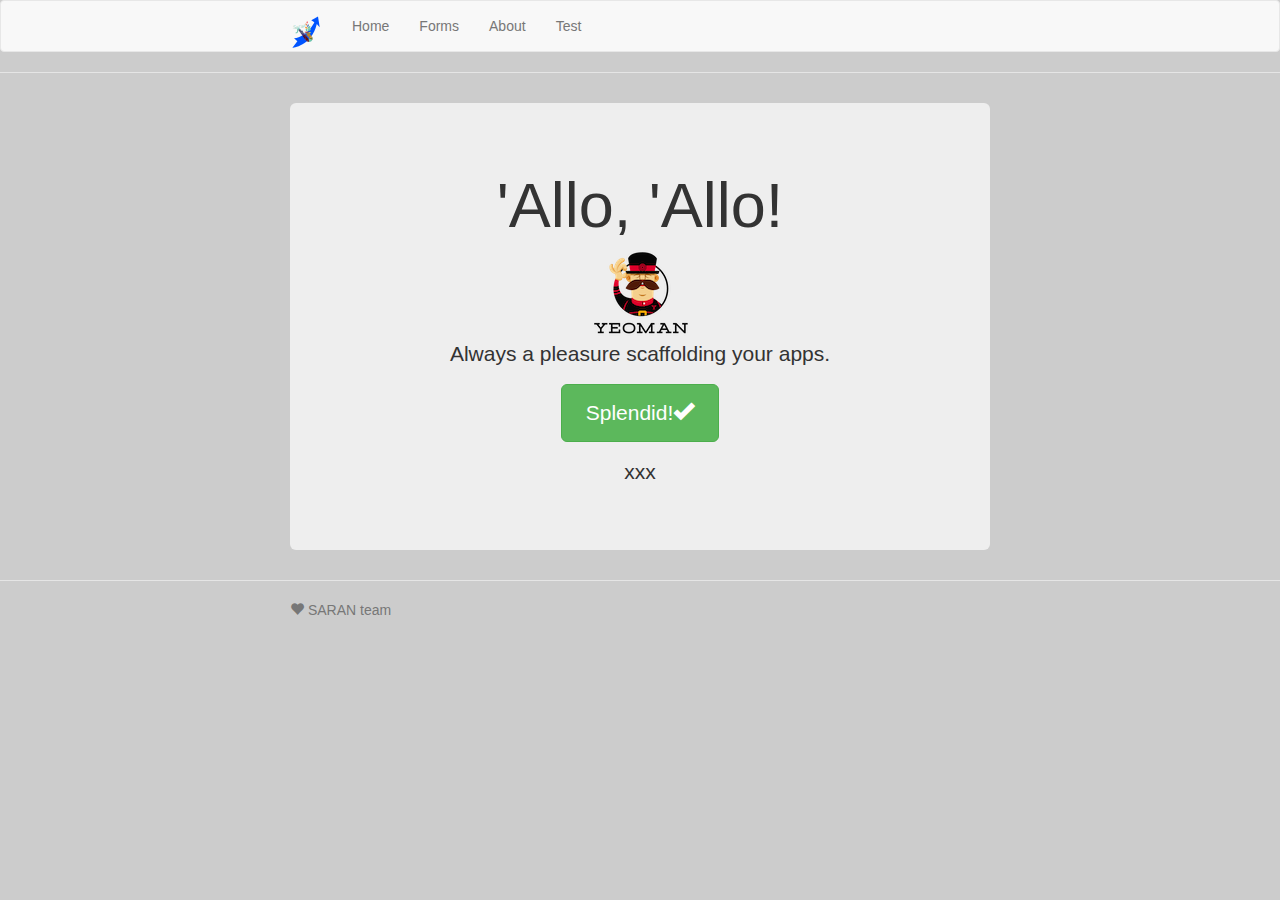
<file: EPR/Views/OpdRecord/print/index.html>
<!doctype html>
<html>
  <head>
    <meta charset="utf-8">
    <title></title>
    <meta name="description" content="">
    <meta name="viewport" content="width=device-width">
    <!-- Place favicon.ico and apple-touch-icon.png in the root directory -->
    <!-- build:css(.) styles/vendor.css -->
    <!-- bower:css -->
    <link rel="stylesheet" href="bower_components/bootstrap/dist/css/bootstrap.css" />
    <!-- endbower -->
    <!-- endbuild -->
    <!-- build:css(.tmp) styles/main.css -->
    <link rel="stylesheet" href="styles/main.css">
    <link rel="stylesheet" href="styles/page.css">
    <!-- endbuild -->
  </head>
  <body ng-app="y001App">
    <!--[if lte IE 8]>
      <p class="browsehappy">You are using an <strong>outdated</strong> browser. Please <a href="http://browsehappy.com/">upgrade your browser</a> to improve your experience.</p>
    <![endif]-->

    <!-- Add your site or application content here -->
    <div class="header">
      <div class="navbar navbar-default" role="navigation">
        <div class="container">
          <div class="navbar-header">

            <button type="button" class="navbar-toggle collapsed" data-toggle="collapse" data-target="#js-navbar-collapse">
              <span class="sr-only">Toggle navigation</span>
              <span class="icon-bar"></span>
              <span class="icon-bar"></span>
              <span class="icon-bar"></span>
            </button>

            <a class="navbar-brand" href="#/"><img src="images/logo.svg" width="32" height="32"> </a>
          </div>

          <div class="collapse navbar-collapse" id="js-navbar-collapse">

            <ul class="nav navbar-nav">
              <li ><a href="#/">Home</a></li>
              <li><a ng-href="#/forms">Forms</a></li>
              <li><a ng-href="#/about">About</a></li>
              <li><a ng-href="#/test">Test</a></li>
            </ul>
          </div>
        </div>
      </div>
    </div>

    <div class="container">
    <div ng-view=""></div>
    </div>

    <div class="footer">
      <div class="container">
        <p><span class="glyphicon glyphicon-heart"></span> SARAN team</p>
      </div>
    </div>


    <!-- Google Analytics: change UA-XXXXX-X to be your site's ID -->
     <script>
       !function(A,n,g,u,l,a,r){A.GoogleAnalyticsObject=l,A[l]=A[l]||function(){
       (A[l].q=A[l].q||[]).push(arguments)},A[l].l=+new Date,a=n.createElement(g),
       r=n.getElementsByTagName(g)[0],a.src=u,r.parentNode.insertBefore(a,r)
       }(window,document,'script','https://www.google-analytics.com/analytics.js','ga');

       ga('create', 'UA-XXXXX-X');
       ga('send', 'pageview');
    </script>

    <!-- build:js(.) scripts/vendor.js -->
    <!-- bower:js -->
    <script src="bower_components/jquery/dist/jquery.js"></script>
    <script src="bower_components/angular/angular.js"></script>
    <script src="bower_components/bootstrap/dist/js/bootstrap.js"></script>
    <script src="bower_components/angular-route/angular-route.js"></script>
    <script src="bower_components/angular-touch/angular-touch.js"></script>
    <script src="bower_components/angular-sanitize/angular-sanitize.js"></script>
    <!-- endbower -->
    <!-- endbuild -->

        <!-- build:js({.tmp,app}) scripts/scripts.js -->
        <script src="scripts/app.js"></script>
        <script src="scripts/formdata.js"></script>
        <script src="scripts/controllers/main.js"></script>
        <script src="scripts/controllers/about.js"></script>
        <script src="scripts/controllers/forms.js"></script>
        <script src="scripts/controllers/test.js"></script>
        <!-- endbuild -->
</body>
</html>
</file>
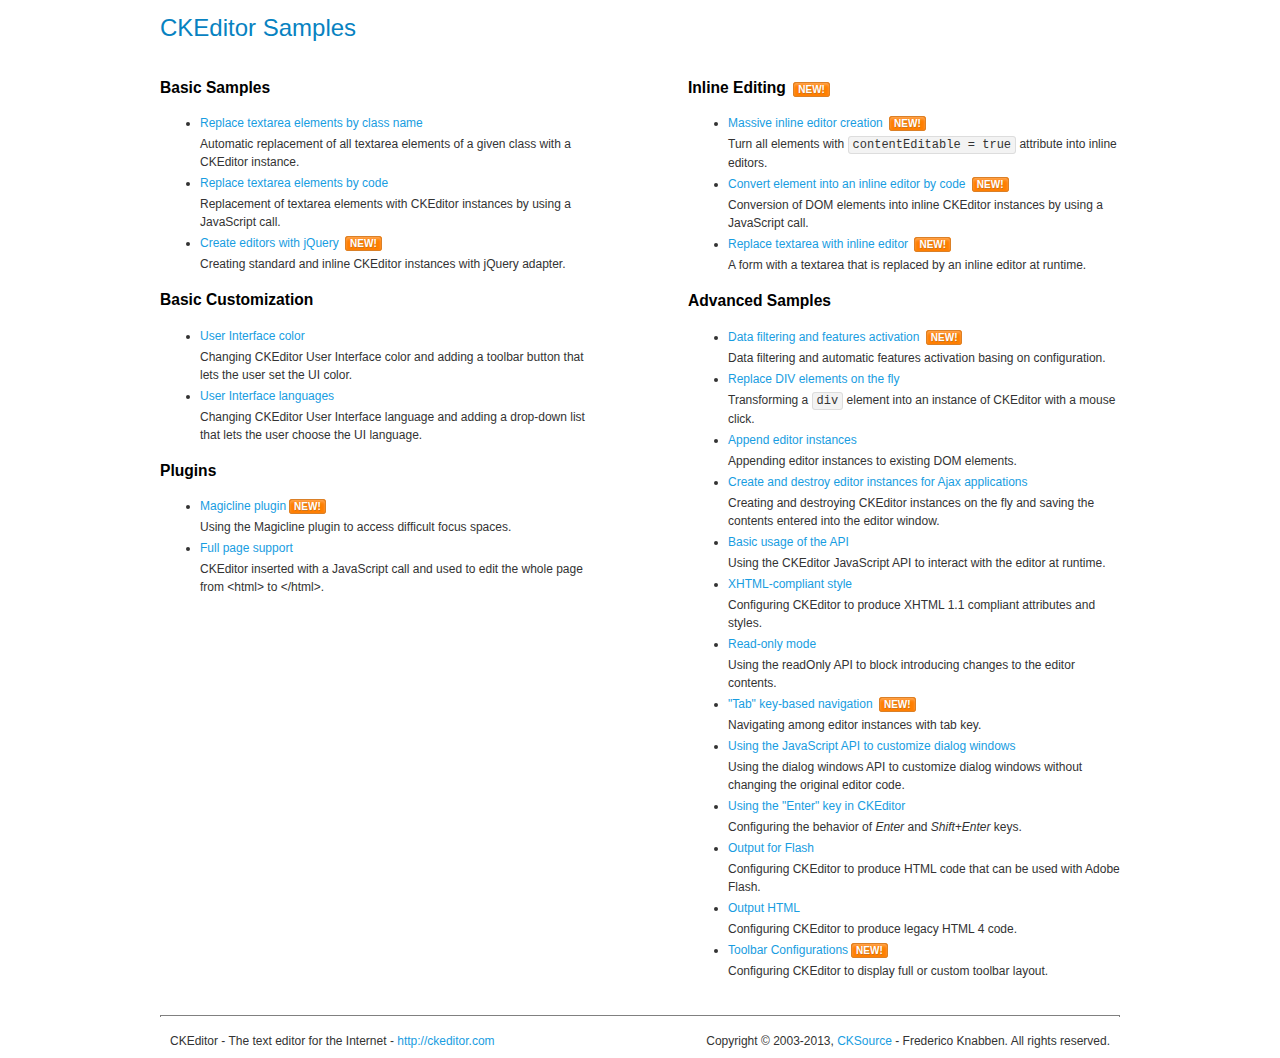
<file: EPR/Assets/js/plugin/ckeditor/samples/index.html>
<!DOCTYPE html>
<!--
Copyright (c) 2003-2013, CKSource - Frederico Knabben. All rights reserved.
For licensing, see LICENSE.md or http://ckeditor.com/license
-->
<html>
<head>
	<title>CKEditor Samples</title>
	<meta charset="utf-8">
	<link rel="stylesheet" href="sample.css">
</head>
<body>
	<h1 class="samples">
		CKEditor Samples
	</h1>
	<div class="twoColumns">
		<div class="twoColumnsLeft">
			<h2 class="samples">
				Basic Samples
			</h2>
			<dl class="samples">
				<dt><a class="samples" href="replacebyclass.html">Replace textarea elements by class name</a></dt>
				<dd>Automatic replacement of all textarea elements of a given class with a CKEditor instance.</dd>

				<dt><a class="samples" href="replacebycode.html">Replace textarea elements by code</a></dt>
				<dd>Replacement of textarea elements with CKEditor instances by using a JavaScript call.</dd>

				<dt><a class="samples" href="jquery.html">Create editors with jQuery</a> <span class="new">New!</span></dt>
				<dd>Creating standard and inline CKEditor instances with jQuery adapter.</dd>
			</dl>

			<h2 class="samples">
				Basic Customization
			</h2>
			<dl class="samples">
				<dt><a class="samples" href="uicolor.html">User Interface color</a></dt>
				<dd>Changing CKEditor User Interface color and adding a toolbar button that lets the user set the UI color.</dd>

				<dt><a class="samples" href="uilanguages.html">User Interface languages</a></dt>
				<dd>Changing CKEditor User Interface language and adding a drop-down list that lets the user choose the UI language.</dd>
			</dl>


			<h2 class="samples">Plugins</h2>
<dl class="samples">
<dt><a class="samples" href="plugins/magicline/magicline.html">Magicline plugin</a><span class="new">New!</span></dt>
<dd>Using the Magicline plugin to access difficult focus spaces.</dd>

<dt><a class="samples" href="plugins/wysiwygarea/fullpage.html">Full page support</a></dt>
<dd>CKEditor inserted with a JavaScript call and used to edit the whole page from &lt;html&gt; to &lt;/html&gt;.</dd>
</dl>
		</div>
		<div class="twoColumnsRight">
			<h2 class="samples">
				Inline Editing <span class="new">New!</span>
			</h2>
			<dl class="samples">
				<dt><a class="samples" href="inlineall.html">Massive inline editor creation</a> <span class="new">New!</span></dt>
				<dd>Turn all elements with <code>contentEditable = true</code> attribute into inline editors.</dd>

				<dt><a class="samples" href="inlinebycode.html">Convert element into an inline editor by code</a> <span class="new">New!</span></dt>
				<dd>Conversion of DOM elements into inline CKEditor instances by using a JavaScript call.</dd>

				<dt><a class="samples" href="inlinetextarea.html">Replace textarea with inline editor</a> <span class="new">New!</span></dt>
				<dd>A form with a textarea that is replaced by an inline editor at runtime.</dd>

				
			</dl>

			<h2 class="samples">
				Advanced Samples
			</h2>
			<dl class="samples">
				<dt><a class="samples" href="datafiltering.html">Data filtering and features activation</a> <span class="new">New!</span></dt>
				<dd>Data filtering and automatic features activation basing on configuration.</dd>

				<dt><a class="samples" href="divreplace.html">Replace DIV elements on the fly</a></dt>
				<dd>Transforming a <code>div</code> element into an instance of CKEditor with a mouse click.</dd>

				<dt><a class="samples" href="appendto.html">Append editor instances</a></dt>
				<dd>Appending editor instances to existing DOM elements.</dd>

				<dt><a class="samples" href="ajax.html">Create and destroy editor instances for Ajax applications</a></dt>
				<dd>Creating and destroying CKEditor instances on the fly and saving the contents entered into the editor window.</dd>

				<dt><a class="samples" href="api.html">Basic usage of the API</a></dt>
				<dd>Using the CKEditor JavaScript API to interact with the editor at runtime.</dd>

				<dt><a class="samples" href="xhtmlstyle.html">XHTML-compliant style</a></dt>
				<dd>Configuring CKEditor to produce XHTML 1.1 compliant attributes and styles.</dd>

				<dt><a class="samples" href="readonly.html">Read-only mode</a></dt>
				<dd>Using the readOnly API to block introducing changes to the editor contents.</dd>

				<dt><a class="samples" href="tabindex.html">"Tab" key-based navigation</a> <span class="new">New!</span></dt>
				<dd>Navigating among editor instances with tab key.</dd>


				
<dt><a class="samples" href="plugins/dialog/dialog.html">Using the JavaScript API to customize dialog windows</a></dt>
<dd>Using the dialog windows API to customize dialog windows without changing the original editor code.</dd>

<dt><a class="samples" href="plugins/enterkey/enterkey.html">Using the &quot;Enter&quot; key in CKEditor</a></dt>
<dd>Configuring the behavior of <em>Enter</em> and <em>Shift+Enter</em> keys.</dd>

<dt><a class="samples" href="plugins/htmlwriter/outputforflash.html">Output for Flash</a></dt>
<dd>Configuring CKEditor to produce HTML code that can be used with Adobe Flash.</dd>

<dt><a class="samples" href="plugins/htmlwriter/outputhtml.html">Output HTML</a></dt>
<dd>Configuring CKEditor to produce legacy HTML 4 code.</dd>

<dt><a class="samples" href="plugins/toolbar/toolbar.html">Toolbar Configurations</a><span class="new">New!</span></dt>
<dd>Configuring CKEditor to display full or custom toolbar layout.</dd>

			</dl>
		</div>
	</div>
	<div id="footer">
		<hr>
		<p>
			CKEditor - The text editor for the Internet - <a class="samples" href="http://ckeditor.com/">http://ckeditor.com</a>
		</p>
		<p id="copy">
			Copyright &copy; 2003-2013, <a class="samples" href="http://cksource.com/">CKSource</a> - Frederico Knabben. All rights reserved.
		</p>
	</div>
</body>
</html>
</file>
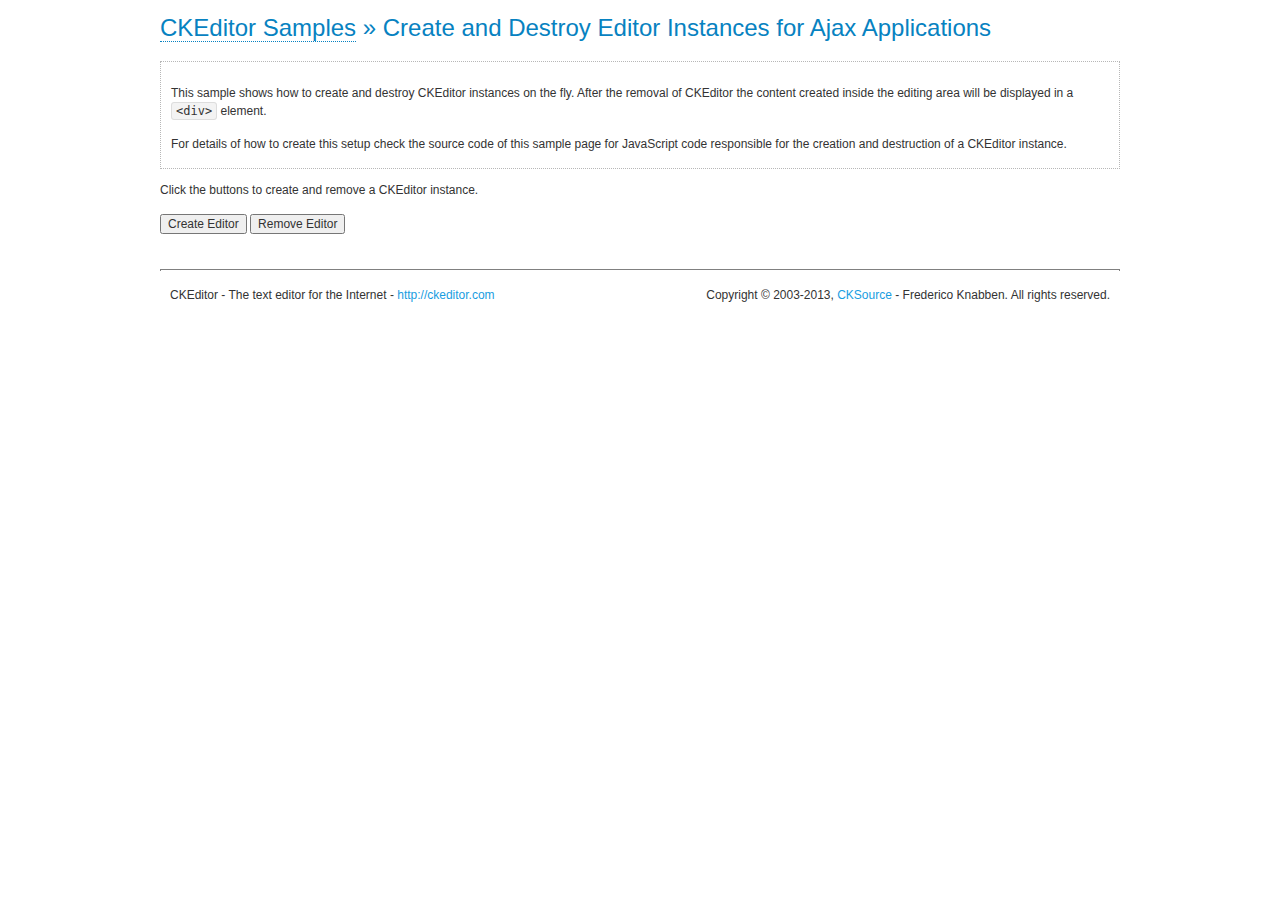
<file: EPR/Assets/js/plugin/ckeditor/samples/ajax.html>
<!DOCTYPE html>
<!--
Copyright (c) 2003-2013, CKSource - Frederico Knabben. All rights reserved.
For licensing, see LICENSE.md or http://ckeditor.com/license
-->
<html>
<head>
	<title>Ajax &mdash; CKEditor Sample</title>
	<meta charset="utf-8">
	<script src="../ckeditor.js"></script>
	<link rel="stylesheet" href="sample.css">
	<script>

		var editor, html = '';

		function createEditor() {
			if ( editor )
				return;

			// Create a new editor inside the <div id="editor">, setting its value to html
			var config = {};
			editor = CKEDITOR.appendTo( 'editor', config, html );
		}

		function removeEditor() {
			if ( !editor )
				return;

			// Retrieve the editor contents. In an Ajax application, this data would be
			// sent to the server or used in any other way.
			document.getElementById( 'editorcontents' ).innerHTML = html = editor.getData();
			document.getElementById( 'contents' ).style.display = '';

			// Destroy the editor.
			editor.destroy();
			editor = null;
		}

	</script>
</head>
<body>
	<h1 class="samples">
		<a href="index.html">CKEditor Samples</a> &raquo; Create and Destroy Editor Instances for Ajax Applications
	</h1>
	<div class="description">
		<p>
			This sample shows how to create and destroy CKEditor instances on the fly. After the removal of CKEditor the content created inside the editing
			area will be displayed in a <code>&lt;div&gt;</code> element.
		</p>
		<p>
			For details of how to create this setup check the source code of this sample page
			for JavaScript code responsible for the creation and destruction of a CKEditor instance.
		</p>
	</div>
	<p>Click the buttons to create and remove a CKEditor instance.</p>
	<p>
		<input onclick="createEditor();" type="button" value="Create Editor">
		<input onclick="removeEditor();" type="button" value="Remove Editor">
	</p>
	<!-- This div will hold the editor. -->
	<div id="editor">
	</div>
	<div id="contents" style="display: none">
		<p>
			Edited Contents:
		</p>
		<!-- This div will be used to display the editor contents. -->
		<div id="editorcontents">
		</div>
	</div>
	<div id="footer">
		<hr>
		<p>
			CKEditor - The text editor for the Internet - <a class="samples" href="http://ckeditor.com/">http://ckeditor.com</a>
		</p>
		<p id="copy">
			Copyright &copy; 2003-2013, <a class="samples" href="http://cksource.com/">CKSource</a> - Frederico
			Knabben. All rights reserved.
		</p>
	</div>
</body>
</html>
</file>
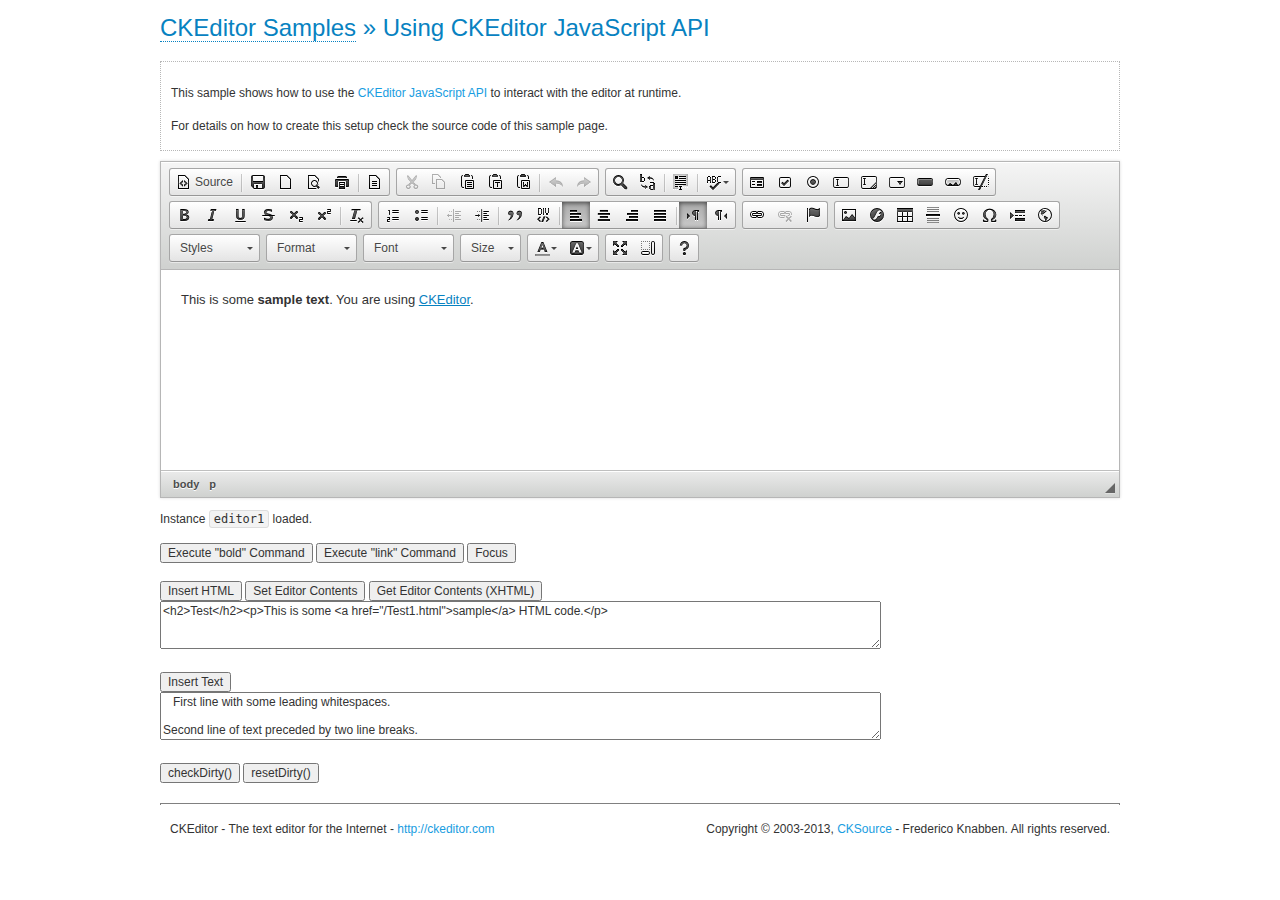
<file: EPR/Assets/js/plugin/ckeditor/samples/api.html>
<!DOCTYPE html>
<!--
Copyright (c) 2003-2013, CKSource - Frederico Knabben. All rights reserved.
For licensing, see LICENSE.md or http://ckeditor.com/license
-->
<html>
<head>
	<meta charset="utf-8">
	<title>API Usage &mdash; CKEditor Sample</title>
	<script src="../ckeditor.js"></script>
	<link href="sample.css" rel="stylesheet">
	<script>

// The instanceReady event is fired, when an instance of CKEditor has finished
// its initialization.
CKEDITOR.on( 'instanceReady', function( ev ) {
	// Show the editor name and description in the browser status bar.
	document.getElementById( 'eMessage' ).innerHTML = 'Instance <code>' + ev.editor.name + '<\/code> loaded.';

	// Show this sample buttons.
	document.getElementById( 'eButtons' ).style.display = 'block';
});

function InsertHTML() {
	// Get the editor instance that we want to interact with.
	var editor = CKEDITOR.instances.editor1;
	var value = document.getElementById( 'htmlArea' ).value;

	// Check the active editing mode.
	if ( editor.mode == 'wysiwyg' )
	{
		// Insert HTML code.
		// http://docs.ckeditor.com/#!/api/CKEDITOR.editor-method-insertHtml
		editor.insertHtml( value );
	}
	else
		alert( 'You must be in WYSIWYG mode!' );
}

function InsertText() {
	// Get the editor instance that we want to interact with.
	var editor = CKEDITOR.instances.editor1;
	var value = document.getElementById( 'txtArea' ).value;

	// Check the active editing mode.
	if ( editor.mode == 'wysiwyg' )
	{
		// Insert as plain text.
		// http://docs.ckeditor.com/#!/api/CKEDITOR.editor-method-insertText
		editor.insertText( value );
	}
	else
		alert( 'You must be in WYSIWYG mode!' );
}

function SetContents() {
	// Get the editor instance that we want to interact with.
	var editor = CKEDITOR.instances.editor1;
	var value = document.getElementById( 'htmlArea' ).value;

	// Set editor contents (replace current contents).
	// http://docs.ckeditor.com/#!/api/CKEDITOR.editor-method-setData
	editor.setData( value );
}

function GetContents() {
	// Get the editor instance that you want to interact with.
	var editor = CKEDITOR.instances.editor1;

	// Get editor contents
	// http://docs.ckeditor.com/#!/api/CKEDITOR.editor-method-getData
	alert( editor.getData() );
}

function ExecuteCommand( commandName ) {
	// Get the editor instance that we want to interact with.
	var editor = CKEDITOR.instances.editor1;

	// Check the active editing mode.
	if ( editor.mode == 'wysiwyg' )
	{
		// Execute the command.
		// http://docs.ckeditor.com/#!/api/CKEDITOR.editor-method-execCommand
		editor.execCommand( commandName );
	}
	else
		alert( 'You must be in WYSIWYG mode!' );
}

function CheckDirty() {
	// Get the editor instance that we want to interact with.
	var editor = CKEDITOR.instances.editor1;
	// Checks whether the current editor contents present changes when compared
	// to the contents loaded into the editor at startup
	// http://docs.ckeditor.com/#!/api/CKEDITOR.editor-method-checkDirty
	alert( editor.checkDirty() );
}

function ResetDirty() {
	// Get the editor instance that we want to interact with.
	var editor = CKEDITOR.instances.editor1;
	// Resets the "dirty state" of the editor (see CheckDirty())
	// http://docs.ckeditor.com/#!/api/CKEDITOR.editor-method-resetDirty
	editor.resetDirty();
	alert( 'The "IsDirty" status has been reset' );
}

function Focus() {
	CKEDITOR.instances.editor1.focus();
}

function onFocus() {
	document.getElementById( 'eMessage' ).innerHTML = '<b>' + this.name + ' is focused </b>';
}

function onBlur() {
	document.getElementById( 'eMessage' ).innerHTML = this.name + ' lost focus';
}

	</script>

</head>
<body>
	<h1 class="samples">
		<a href="index.html">CKEditor Samples</a> &raquo; Using CKEditor JavaScript API
	</h1>
	<div class="description">
	<p>
		This sample shows how to use the
		<a class="samples" href="http://docs.ckeditor.com/#!/api/CKEDITOR.editor">CKEditor JavaScript API</a>
		to interact with the editor at runtime.
	</p>
	<p>
		For details on how to create this setup check the source code of this sample page.
	</p>
	</div>

	<!-- This <div> holds alert messages to be display in the sample page. -->
	<div id="alerts">
		<noscript>
			<p>
				<strong>CKEditor requires JavaScript to run</strong>. In a browser with no JavaScript
				support, like yours, you should still see the contents (HTML data) and you should
				be able to edit it normally, without a rich editor interface.
			</p>
		</noscript>
	</div>
	<form action="../../../samples/sample_posteddata.php" method="post">
		<textarea cols="100" id="editor1" name="editor1" rows="10">&lt;p&gt;This is some &lt;strong&gt;sample text&lt;/strong&gt;. You are using &lt;a href="http://ckeditor.com/"&gt;CKEditor&lt;/a&gt;.&lt;/p&gt;</textarea>

		<script>
			// Replace the <textarea id="editor1"> with an CKEditor instance.
			CKEDITOR.replace( 'editor1', {
				on: {
					focus: onFocus,
					blur: onBlur,

					// Check for availability of corresponding plugins.
					pluginsLoaded: function( evt ) {
						var doc = CKEDITOR.document, ed = evt.editor;
						if ( !ed.getCommand( 'bold' ) )
							doc.getById( 'exec-bold' ).hide();
						if ( !ed.getCommand( 'link' ) )
							doc.getById( 'exec-link' ).hide();
					}
				}
			});
		</script>

		<p id="eMessage">
		</p>

		<div id="eButtons" style="display: none">
			<input id="exec-bold" onclick="ExecuteCommand('bold');" type="button" value="Execute &quot;bold&quot; Command">
			<input id="exec-link" onclick="ExecuteCommand('link');" type="button" value="Execute &quot;link&quot; Command">
			<input onclick="Focus();" type="button" value="Focus">
			<br><br>
			<input onclick="InsertHTML();" type="button" value="Insert HTML">
			<input onclick="SetContents();" type="button" value="Set Editor Contents">
			<input onclick="GetContents();" type="button" value="Get Editor Contents (XHTML)">
			<br>
			<textarea cols="100" id="htmlArea" rows="3">&lt;h2&gt;Test&lt;/h2&gt;&lt;p&gt;This is some &lt;a href="/Test1.html"&gt;sample&lt;/a&gt; HTML code.&lt;/p&gt;</textarea>
			<br>
			<br>
			<input onclick="InsertText();" type="button" value="Insert Text">
			<br>
			<textarea cols="100" id="txtArea" rows="3">   First line with some leading whitespaces.

Second line of text preceded by two line breaks.</textarea>
			<br>
			<br>
			<input onclick="CheckDirty();" type="button" value="checkDirty()">
			<input onclick="ResetDirty();" type="button" value="resetDirty()">
		</div>
	</form>
	<div id="footer">
		<hr>
		<p>
			CKEditor - The text editor for the Internet - <a class="samples" href="http://ckeditor.com/">http://ckeditor.com</a>
		</p>
		<p id="copy">
			Copyright &copy; 2003-2013, <a class="samples" href="http://cksource.com/">CKSource</a> - Frederico
			Knabben. All rights reserved.
		</p>
	</div>
</body>
</html>
</file>
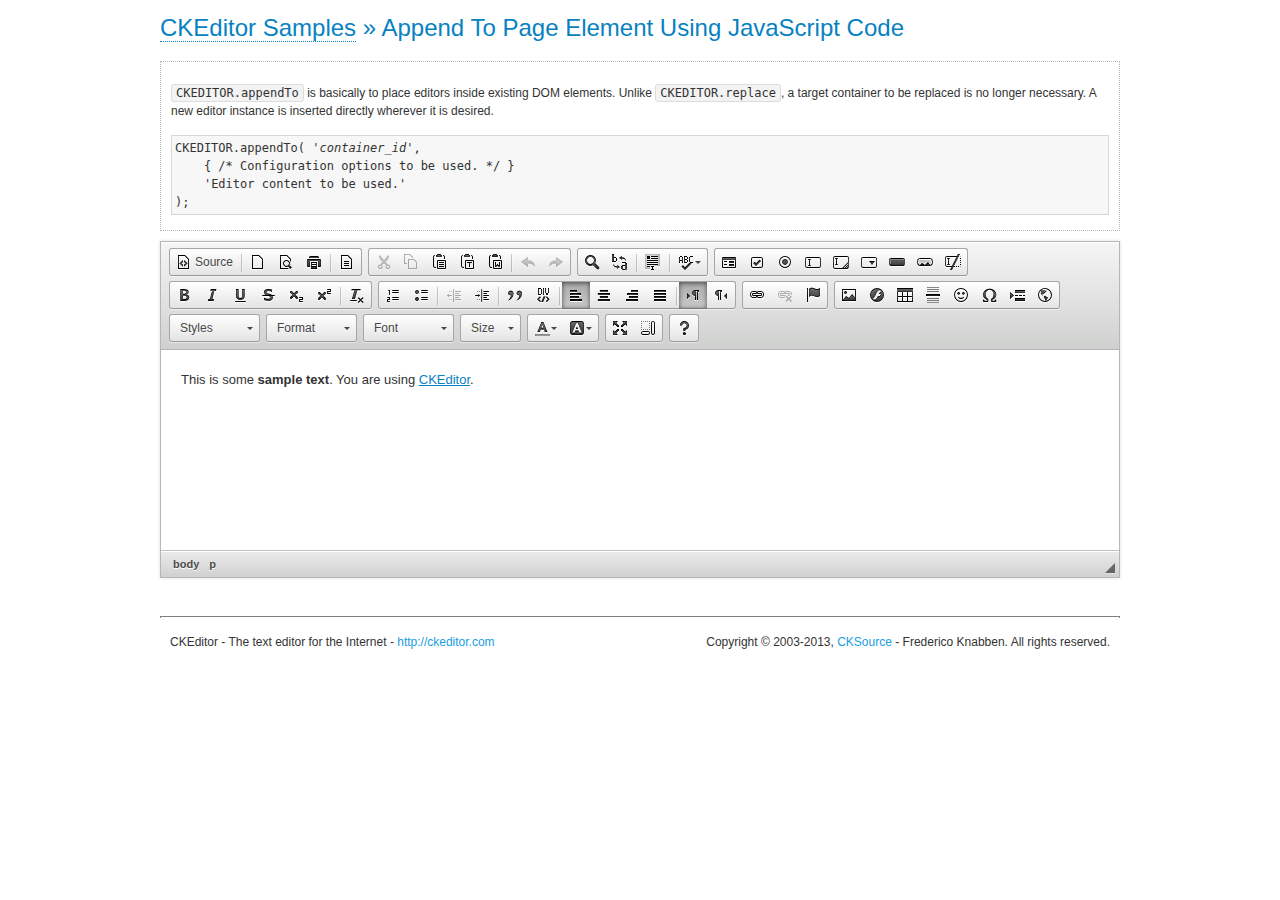
<file: EPR/Assets/js/plugin/ckeditor/samples/appendto.html>
<!DOCTYPE html>
<!--
Copyright (c) 2003-2013, CKSource - Frederico Knabben. All rights reserved.
For licensing, see LICENSE.md or http://ckeditor.com/license
-->
<html>
<head>
	<title>CKEDITOR.appendTo &mdash; CKEditor Sample</title>
	<meta charset="utf-8">
	<script src="../ckeditor.js"></script>
	<link rel="stylesheet" href="sample.css">
</head>
<body>
	<h1 class="samples">
		<a href="index.html">CKEditor Samples</a> &raquo; Append To Page Element Using JavaScript Code
	</h1>
	<div id="section1">
		<div class="description">
			<p>
				<code>CKEDITOR.appendTo</code> is basically to place editors
				inside existing DOM elements. Unlike <code>CKEDITOR.replace</code>,
				a target container to be replaced is no longer necessary. A new editor
				instance is inserted directly wherever it is desired.
			</p>
<pre class="samples">CKEDITOR.appendTo( '<em>container_id</em>',
	{ /* Configuration options to be used. */ }
	'Editor content to be used.'
);</pre>
		</div>
		<script>

			// This call can be placed at any point after the
			// <textarea>, or inside a <head><script> in a
			// window.onload event handler.

			// Replace the <textarea id="editor"> with an CKEditor
			// instance, using default configurations.
			CKEDITOR.appendTo( 'section1',
				null,
				'<p>This is some <strong>sample text</strong>. You are using <a href="http://ckeditor.com/">CKEditor</a>.</p>'
			);

		</script>
	</div>
	<br>
	<div id="footer">
		<hr>
		<p>
			CKEditor - The text editor for the Internet - <a class="samples" href="http://ckeditor.com/">http://ckeditor.com</a>
		</p>
		<p id="copy">
			Copyright &copy; 2003-2013, <a class="samples" href="http://cksource.com/">CKSource</a> - Frederico
			Knabben. All rights reserved.
		</p>
	</div>
</body>
</html>
</file>
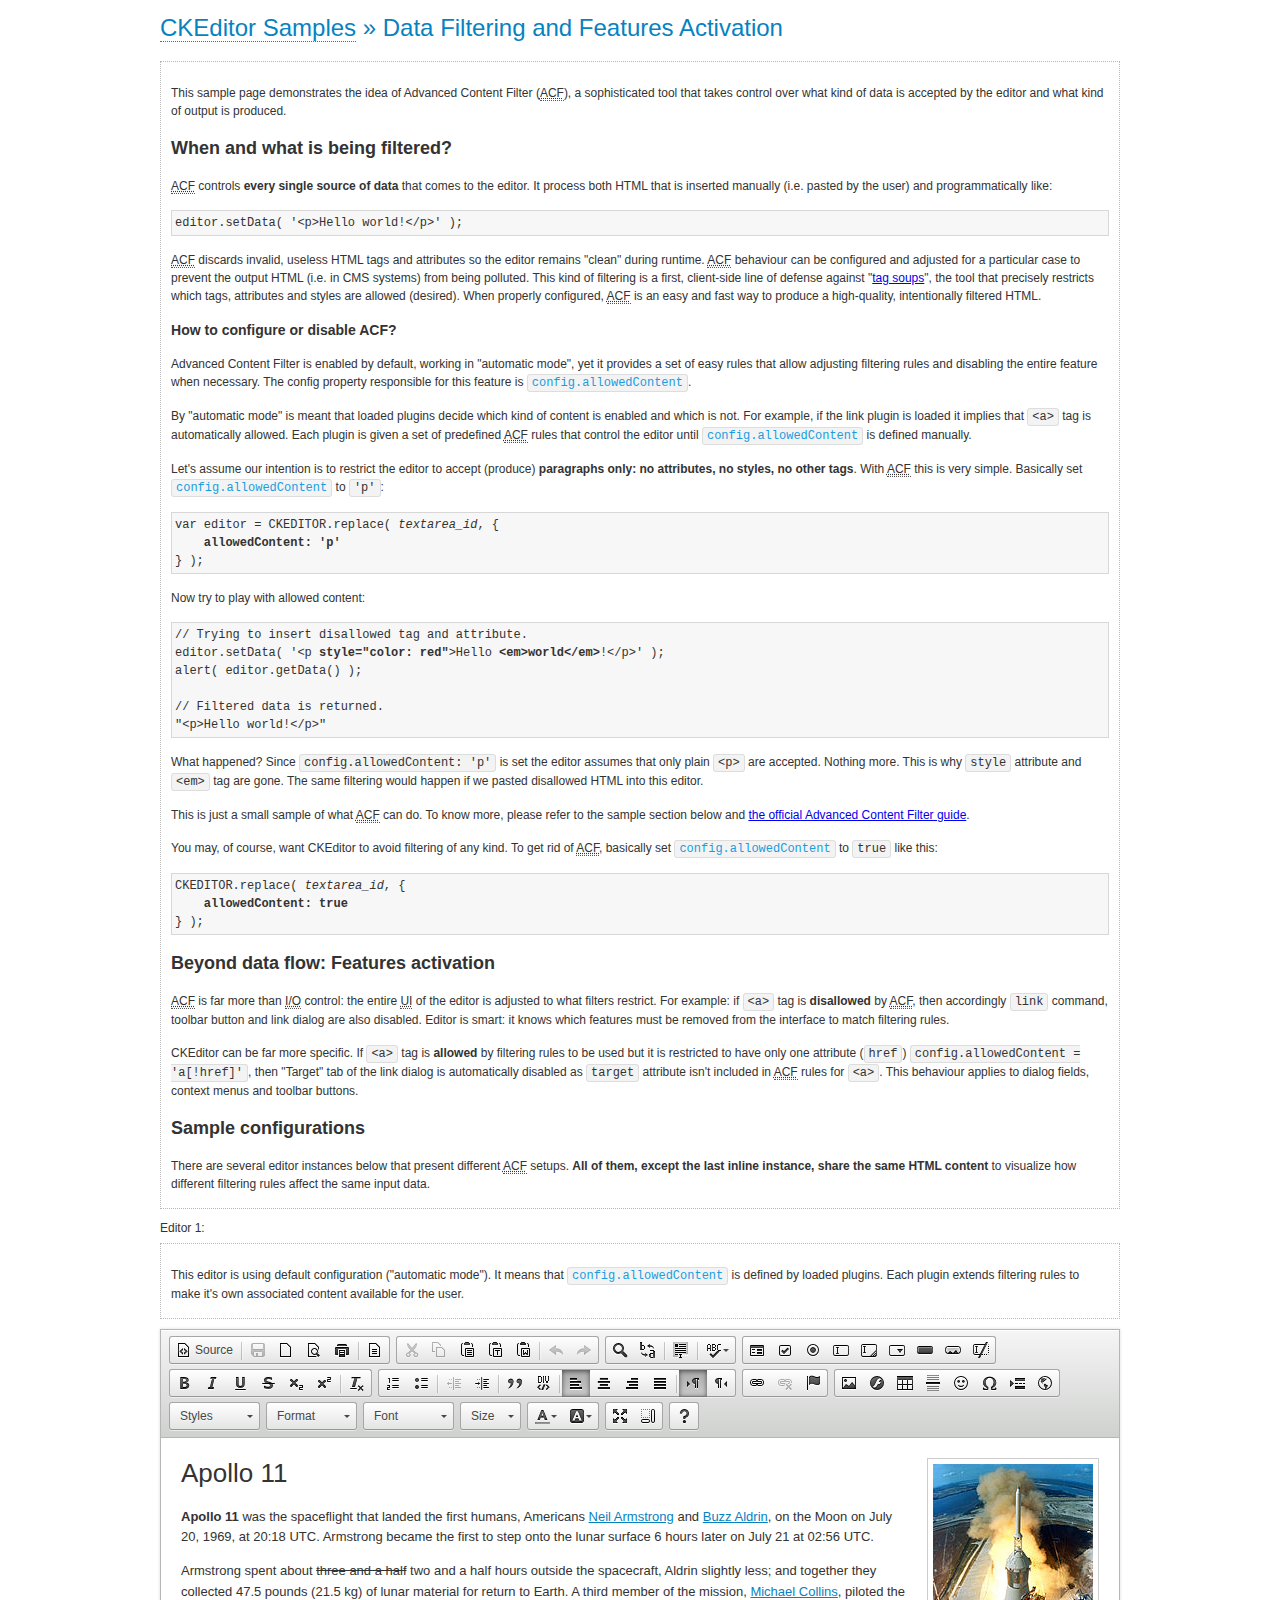
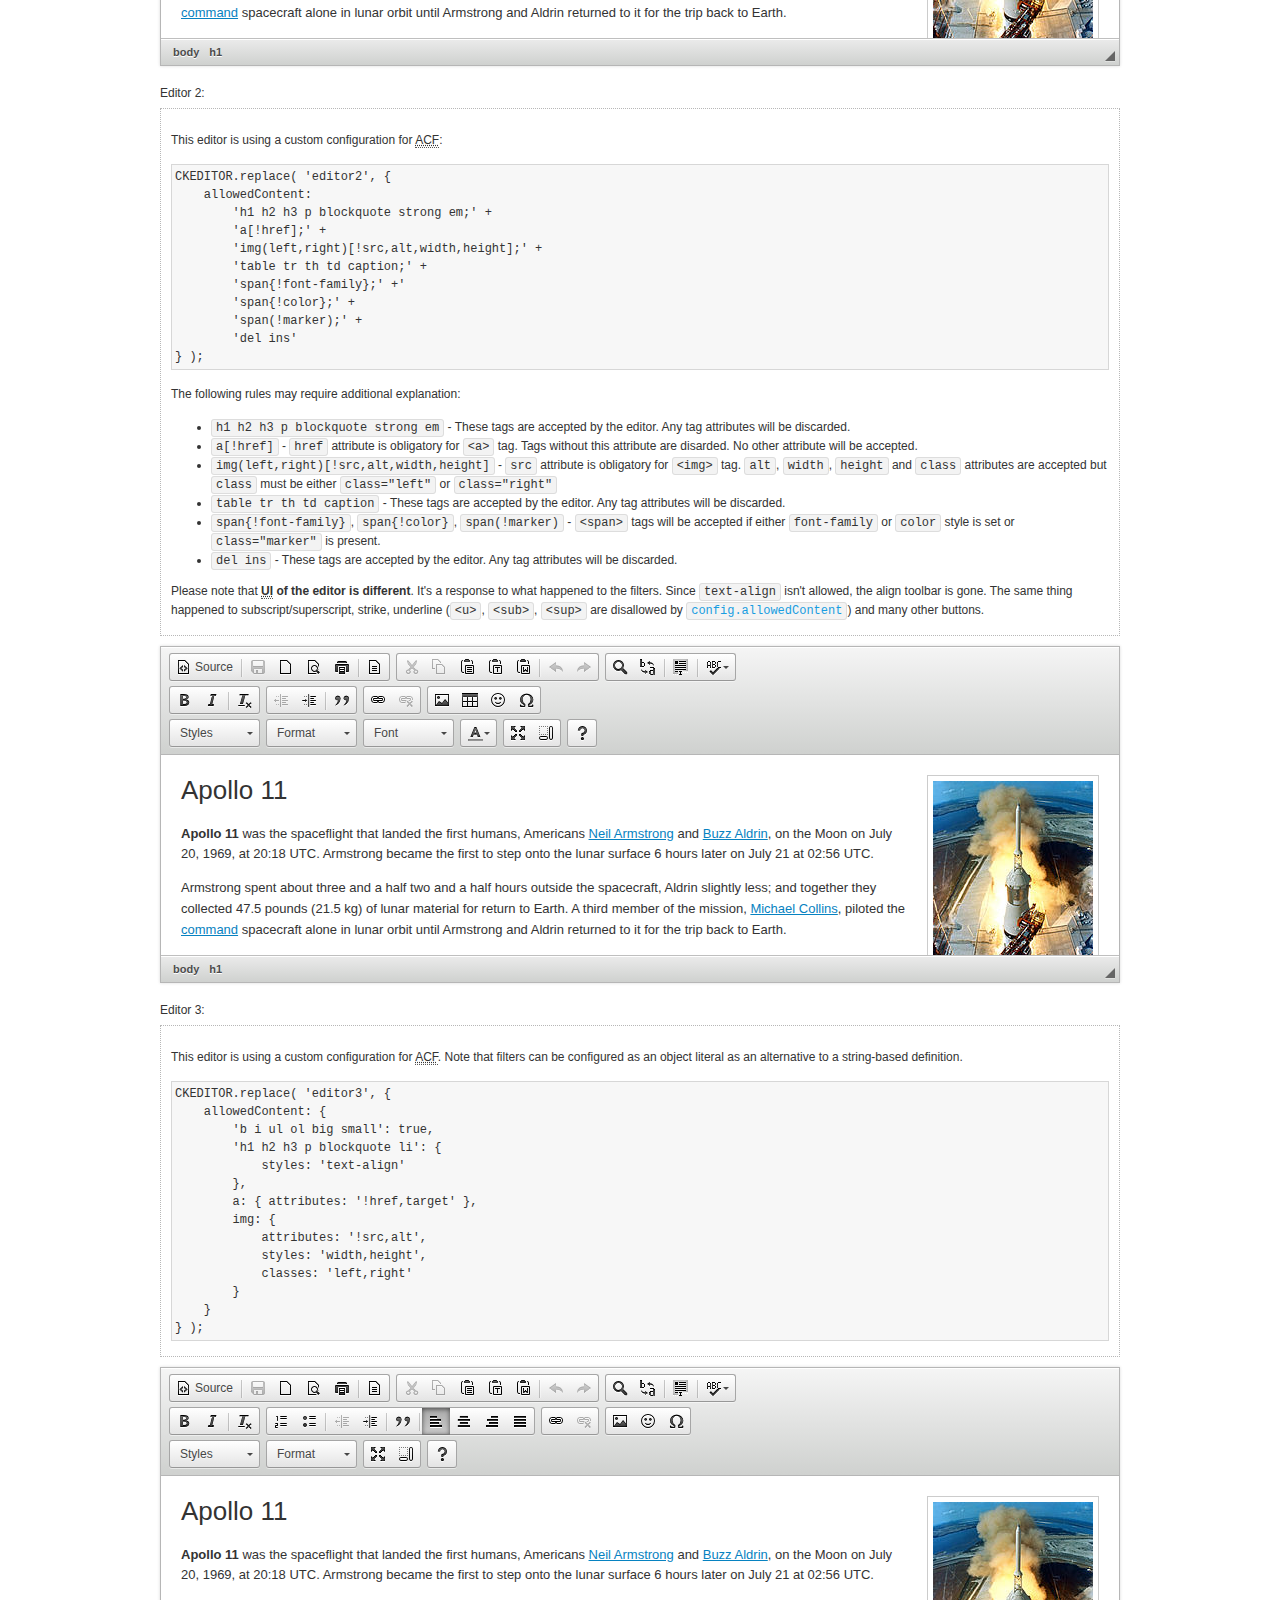
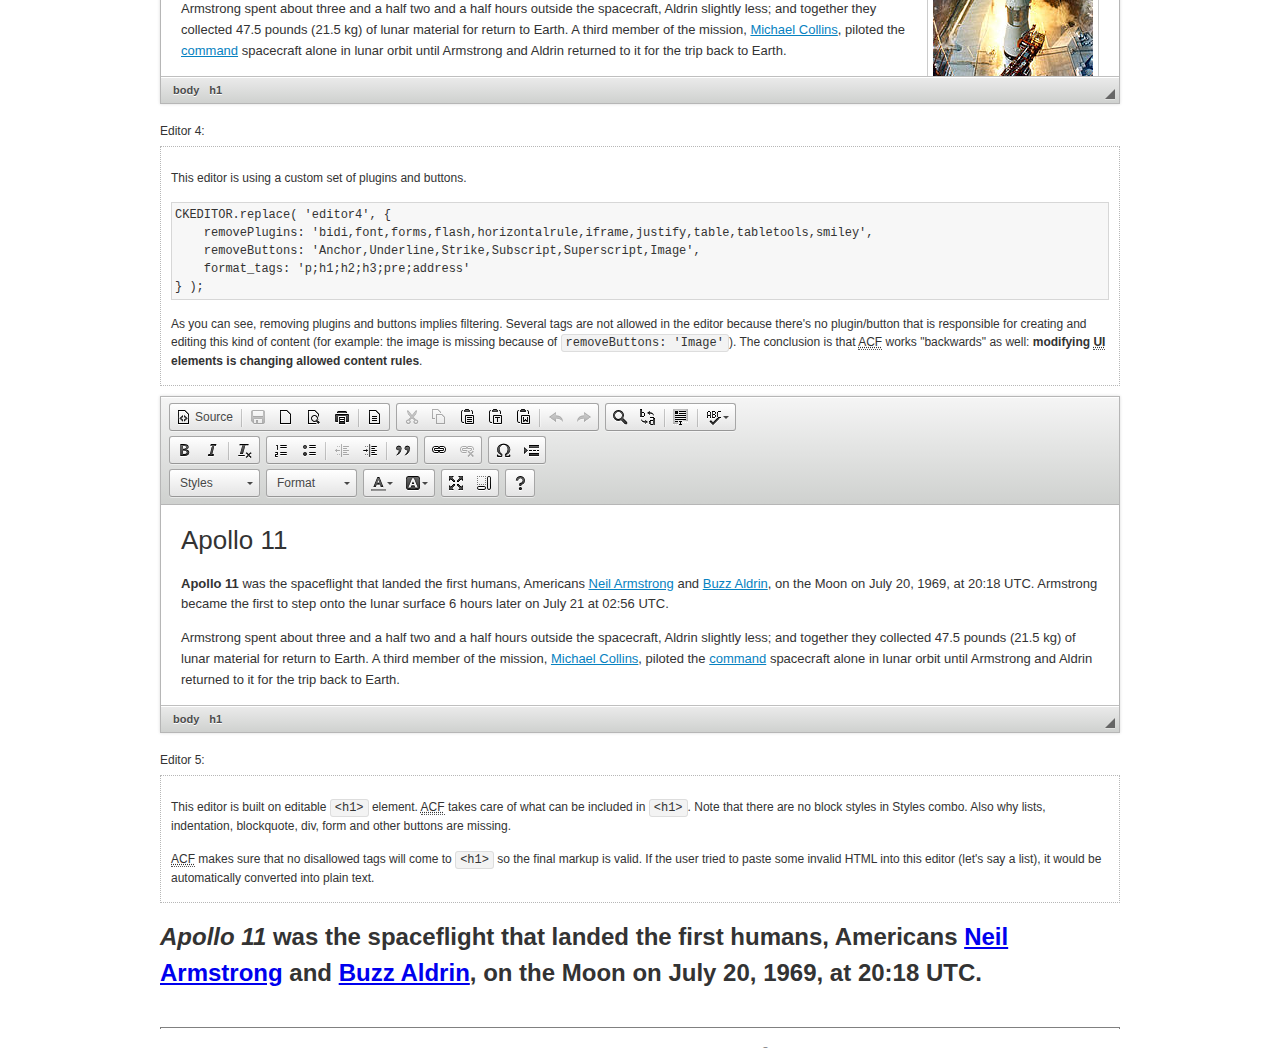
<file: EPR/Assets/js/plugin/ckeditor/samples/datafiltering.html>
<!DOCTYPE html>
<!--
Copyright (c) 2003-2013, CKSource - Frederico Knabben. All rights reserved.
For licensing, see LICENSE.md or http://ckeditor.com/license
-->
<html>
<head>
	<title>Data Filtering &mdash; CKEditor Sample</title>
	<meta charset="utf-8">
	<script src="../ckeditor.js"></script>
	<link rel="stylesheet" href="sample.css">
	<script>
		// Remove advanced tabs for all editors.
		CKEDITOR.config.removeDialogTabs = 'image:advanced;link:advanced;flash:advanced;creatediv:advanced;editdiv:advanced';
	</script>
</head>
<body>
	<h1 class="samples">
		<a href="index.html">CKEditor Samples</a> &raquo; Data Filtering and Features Activation
	</h1>
	<div class="description">
		<p>
			This sample page demonstrates the idea of Advanced Content Filter
			(<abbr title="Advanced Content Filter">ACF</abbr>), a sophisticated
			tool that takes control over what kind of data is accepted by the editor and what
			kind of output is produced.
		</p>
		<h2>When and what is being filtered?</h2>
		<p>
			<abbr title="Advanced Content Filter">ACF</abbr> controls
			<strong>every single source of data</strong> that comes to the editor.
			It process both HTML that is inserted manually (i.e. pasted by the user)
			and programmatically like:
		</p>
<pre class="samples">
editor.setData( '&lt;p&gt;Hello world!&lt;/p&gt;' );
</pre>
		<p>
			<abbr title="Advanced Content Filter">ACF</abbr> discards invalid,
			useless HTML tags and attributes so the editor remains "clean" during
			runtime. <abbr title="Advanced Content Filter">ACF</abbr> behaviour
			can be configured and adjusted for a particular case to prevent the
			output HTML (i.e. in CMS systems) from being polluted.

			This kind of filtering is a first, client-side line of defense
			against "<a href="http://en.wikipedia.org/wiki/Tag_soup">tag soups</a>",
			the tool that precisely restricts which tags, attributes and styles
			are allowed (desired). When properly configured, <abbr title="Advanced Content Filter">ACF</abbr>
			is an easy and fast way to produce a high-quality, intentionally filtered HTML.
		</p>

		<h3>How to configure or disable ACF?</h3>
		<p>
			Advanced Content Filter is enabled by default, working in "automatic mode", yet
			it provides a set of easy rules that allow adjusting filtering rules
			and disabling the entire feature when necessary. The config property
			responsible for this feature is <code><a class="samples"
			href="http://docs.ckeditor.com/#!/api/CKEDITOR.config-cfg-allowedContent">config.allowedContent</a></code>.
		</p>
		<p>
			By "automatic mode" is meant that loaded plugins decide which kind
			of content is enabled and which is not. For example, if the link
			plugin is loaded it implies that <code>&lt;a&gt;</code> tag is
			automatically allowed. Each plugin is given a set
			of predefined <abbr title="Advanced Content Filter">ACF</abbr> rules
			that control the editor until <code><a class="samples"
			href="http://docs.ckeditor.com/#!/api/CKEDITOR.config-cfg-allowedContent">
			config.allowedContent</a></code>
			is defined manually.
		</p>
		<p>
			Let's assume our intention is to restrict the editor to accept (produce) <strong>paragraphs
			only: no attributes, no styles, no other tags</strong>.
			With <abbr title="Advanced Content Filter">ACF</abbr>
			this is very simple. Basically set <code><a class="samples"
			href="http://docs.ckeditor.com/#!/api/CKEDITOR.config-cfg-allowedContent">
			config.allowedContent</a></code> to <code>'p'</code>:
		</p>
<pre class="samples">
var editor = CKEDITOR.replace( <em>textarea_id</em>, {
	<strong>allowedContent: 'p'</strong>
} );
</pre>
		<p>
			Now try to play with allowed content:
		</p>
<pre class="samples">
// Trying to insert disallowed tag and attribute.
editor.setData( '&lt;p <strong>style="color: red"</strong>&gt;Hello <strong>&lt;em&gt;world&lt;/em&gt;</strong>!&lt;/p&gt;' );
alert( editor.getData() );

// Filtered data is returned.
"&lt;p&gt;Hello world!&lt;/p&gt;"
</pre>
		<p>
			What happened? Since <code>config.allowedContent: 'p'</code> is set the editor assumes
			that only plain <code>&lt;p&gt;</code> are accepted. Nothing more. This is why
			<code>style</code> attribute and <code>&lt;em&gt;</code> tag are gone. The same
			filtering would happen if we pasted disallowed HTML into this editor.
		</p>
		<p>
			This is just a small sample of what <abbr title="Advanced Content Filter">ACF</abbr>
			can do. To know more, please refer to the sample section below and
			<a href="http://docs.ckeditor.com/#!/guide/dev_advanced_content_filter">the official Advanced Content Filter guide</a>.
		</p>
		<p>
			You may, of course, want CKEditor to avoid filtering of any kind.
			To get rid of <abbr title="Advanced Content Filter">ACF</abbr>,
			basically set <code><a class="samples"
			href="http://docs.ckeditor.com/#!/api/CKEDITOR.config-cfg-allowedContent">
			config.allowedContent</a></code> to <code>true</code> like this:
		</p>
<pre class="samples">
CKEDITOR.replace( <em>textarea_id</em>, {
	<strong>allowedContent: true</strong>
} );
</pre>

		<h2>Beyond data flow: Features activation</h2>
		<p>
			<abbr title="Advanced Content Filter">ACF</abbr> is far more than
			<abbr title="Input/Output">I/O</abbr> control: the entire
			<abbr title="User Interface">UI</abbr> of the editor is adjusted to what
			filters restrict. For example: if <code>&lt;a&gt;</code> tag is
			<strong>disallowed</strong>
			by <abbr title="Advanced Content Filter">ACF</abbr>,
			then accordingly <code>link</code> command, toolbar button and link dialog
			are also disabled. Editor is smart: it knows which features must be
			removed from the interface to match filtering rules.
		</p>
		<p>
			CKEditor can be far more specific. If <code>&lt;a&gt;</code> tag is
			<strong>allowed</strong> by filtering rules to be used but it is restricted
			to have only one attribute (<code>href</code>)
			<code>config.allowedContent = 'a[!href]'</code>, then
			"Target" tab of the link dialog is automatically disabled as <code>target</code>
			attribute isn't included in <abbr title="Advanced Content Filter">ACF</abbr> rules
			for <code>&lt;a&gt;</code>. This behaviour applies to dialog fields, context
			menus and toolbar buttons.
		</p>

		<h2>Sample configurations</h2>
		<p>
			There are several editor instances below that present different
			<abbr title="Advanced Content Filter">ACF</abbr> setups. <strong>All of them,
			except the last inline instance, share the same HTML content</strong> to visualize
			how different filtering rules affect the same input data.
		</p>
	</div>

	<div>
		<label for="editor1">
			Editor 1:
		</label>
		<div class="description">
			<p>
				This editor is using default configuration ("automatic mode"). It means that
				<code><a class="samples"
				href="http://docs.ckeditor.com/#!/api/CKEDITOR.config-cfg-allowedContent">
				config.allowedContent</a></code> is defined by loaded plugins.
				Each plugin extends filtering rules to make it's own associated content
				available for the user.
			</p>
		</div>
		<textarea cols="80" id="editor1" name="editor1" rows="10">
			&lt;h1&gt;&lt;img alt=&quot;Saturn V carrying Apollo 11&quot; class=&quot;right&quot; src=&quot;assets/sample.jpg&quot;/&gt; Apollo 11&lt;/h1&gt; &lt;p&gt;&lt;b&gt;Apollo 11&lt;/b&gt; was the spaceflight that landed the first humans, Americans &lt;a href=&quot;http://en.wikipedia.org/wiki/Neil_Armstrong&quot; title=&quot;Neil Armstrong&quot;&gt;Neil Armstrong&lt;/a&gt; and &lt;a href=&quot;http://en.wikipedia.org/wiki/Buzz_Aldrin&quot; title=&quot;Buzz Aldrin&quot;&gt;Buzz Aldrin&lt;/a&gt;, on the Moon on July 20, 1969, at 20:18 UTC. Armstrong became the first to step onto the lunar surface 6 hours later on July 21 at 02:56 UTC.&lt;/p&gt; &lt;p&gt;Armstrong spent about &lt;s&gt;three and a half&lt;/s&gt; two and a half hours outside the spacecraft, Aldrin slightly less; and together they collected 47.5 pounds (21.5&amp;nbsp;kg) of lunar material for return to Earth. A third member of the mission, &lt;a href=&quot;http://en.wikipedia.org/wiki/Michael_Collins_(astronaut)&quot; title=&quot;Michael Collins (astronaut)&quot;&gt;Michael Collins&lt;/a&gt;, piloted the &lt;a href=&quot;http://en.wikipedia.org/wiki/Apollo_Command/Service_Module&quot; title=&quot;Apollo Command/Service Module&quot;&gt;command&lt;/a&gt; spacecraft alone in lunar orbit until Armstrong and Aldrin returned to it for the trip back to Earth.&lt;/p&gt; &lt;h2&gt;Broadcasting and &lt;em&gt;quotes&lt;/em&gt; &lt;a id=&quot;quotes&quot; name=&quot;quotes&quot;&gt;&lt;/a&gt;&lt;/h2&gt; &lt;p&gt;Broadcast on live TV to a world-wide audience, Armstrong stepped onto the lunar surface and described the event as:&lt;/p&gt; &lt;blockquote&gt;&lt;p&gt;One small step for [a] man, one giant leap for mankind.&lt;/p&gt;&lt;/blockquote&gt; &lt;p&gt;Apollo 11 effectively ended the &lt;a href=&quot;http://en.wikipedia.org/wiki/Space_Race&quot; title=&quot;Space Race&quot;&gt;Space Race&lt;/a&gt; and fulfilled a national goal proposed in 1961 by the late U.S. President &lt;a href=&quot;http://en.wikipedia.org/wiki/John_F._Kennedy&quot; title=&quot;John F. Kennedy&quot;&gt;John F. Kennedy&lt;/a&gt; in a speech before the United States Congress:&lt;/p&gt; &lt;blockquote&gt;&lt;p&gt;[...] before this decade is out, of landing a man on the Moon and returning him safely to the Earth.&lt;/p&gt;&lt;/blockquote&gt; &lt;h2&gt;Technical details &lt;a id=&quot;tech-details&quot; name=&quot;tech-details&quot;&gt;&lt;/a&gt;&lt;/h2&gt; &lt;table align=&quot;right&quot; border=&quot;1&quot; bordercolor=&quot;#ccc&quot; cellpadding=&quot;5&quot; cellspacing=&quot;0&quot; style=&quot;border-collapse:collapse;margin:10px 0 10px 15px;&quot;&gt; &lt;caption&gt;&lt;strong&gt;Mission crew&lt;/strong&gt;&lt;/caption&gt; &lt;thead&gt; &lt;tr&gt; &lt;th scope=&quot;col&quot;&gt;Position&lt;/th&gt; &lt;th scope=&quot;col&quot;&gt;Astronaut&lt;/th&gt; &lt;/tr&gt; &lt;/thead&gt; &lt;tbody&gt; &lt;tr&gt; &lt;td&gt;Commander&lt;/td&gt; &lt;td&gt;Neil A. Armstrong&lt;/td&gt; &lt;/tr&gt; &lt;tr&gt; &lt;td&gt;Command Module Pilot&lt;/td&gt; &lt;td&gt;Michael Collins&lt;/td&gt; &lt;/tr&gt; &lt;tr&gt; &lt;td&gt;Lunar Module Pilot&lt;/td&gt; &lt;td&gt;Edwin &amp;quot;Buzz&amp;quot; E. Aldrin, Jr.&lt;/td&gt; &lt;/tr&gt; &lt;/tbody&gt; &lt;/table&gt; &lt;p&gt;Launched by a &lt;strong&gt;Saturn V&lt;/strong&gt; rocket from &lt;a href=&quot;http://en.wikipedia.org/wiki/Kennedy_Space_Center&quot; title=&quot;Kennedy Space Center&quot;&gt;Kennedy Space Center&lt;/a&gt; in Merritt Island, Florida on July 16, Apollo 11 was the fifth manned mission of &lt;a href=&quot;http://en.wikipedia.org/wiki/NASA&quot; title=&quot;NASA&quot;&gt;NASA&lt;/a&gt;&amp;#39;s Apollo program. The Apollo spacecraft had three parts:&lt;/p&gt; &lt;ol&gt; &lt;li&gt;&lt;strong&gt;Command Module&lt;/strong&gt; with a cabin for the three astronauts which was the only part which landed back on Earth&lt;/li&gt; &lt;li&gt;&lt;strong&gt;Service Module&lt;/strong&gt; which supported the Command Module with propulsion, electrical power, oxygen and water&lt;/li&gt; &lt;li&gt;&lt;strong&gt;Lunar Module&lt;/strong&gt; for landing on the Moon.&lt;/li&gt; &lt;/ol&gt; &lt;p&gt;After being sent to the Moon by the Saturn V&amp;#39;s upper stage, the astronauts separated the spacecraft from it and travelled for three days until they entered into lunar orbit. Armstrong and Aldrin then moved into the Lunar Module and landed in the &lt;a href=&quot;http://en.wikipedia.org/wiki/Mare_Tranquillitatis&quot; title=&quot;Mare Tranquillitatis&quot;&gt;Sea of Tranquility&lt;/a&gt;. They stayed a total of about 21 and a half hours on the lunar surface. After lifting off in the upper part of the Lunar Module and rejoining Collins in the Command Module, they returned to Earth and landed in the &lt;a href=&quot;http://en.wikipedia.org/wiki/Pacific_Ocean&quot; title=&quot;Pacific Ocean&quot;&gt;Pacific Ocean&lt;/a&gt; on July 24.&lt;/p&gt; &lt;hr/&gt; &lt;p style=&quot;text-align: right;&quot;&gt;&lt;small&gt;Source: &lt;a href=&quot;http://en.wikipedia.org/wiki/Apollo_11&quot;&gt;Wikipedia.org&lt;/a&gt;&lt;/small&gt;&lt;/p&gt;
		</textarea>

		<script>

			CKEDITOR.replace( 'editor1' );

		</script>
	</div>

	<br>

	<div>
		<label for="editor2">
			Editor 2:
		</label>
		<div class="description">
			<p>
				This editor is using a custom configuration for
				<abbr title="Advanced Content Filter">ACF</abbr>:
			</p>
<pre class="samples">
CKEDITOR.replace( 'editor2', {
	allowedContent:
		'h1 h2 h3 p blockquote strong em;' +
		'a[!href];' +
		'img(left,right)[!src,alt,width,height];' +
		'table tr th td caption;' +
		'span{!font-family};' +'
		'span{!color};' +
		'span(!marker);' +
		'del ins'
} );
</pre>
			<p>
				The following rules may require additional explanation:
			</p>
			<ul>
				<li>
					<code>h1 h2 h3 p blockquote strong em</code> - These tags
					are accepted by the editor. Any tag attributes will be discarded.
				</li>
				<li>
					<code>a[!href]</code> - <code>href</code> attribute is obligatory
					for <code>&lt;a&gt;</code> tag. Tags without this attribute
					are disarded. No other attribute will be accepted.
				</li>
				<li>
					<code>img(left,right)[!src,alt,width,height]</code> - <code>src</code>
					attribute is obligatory for <code>&lt;img&gt;</code> tag.
					<code>alt</code>, <code>width</code>, <code>height</code>
					and <code>class</code> attributes are accepted but
					<code>class</code> must be either <code>class="left"</code>
					or <code>class="right"</code>
				</li>
				<li>
					<code>table tr th td caption</code> - These tags
					are accepted by the editor. Any tag attributes will be discarded.
				</li>
				<li>
					<code>span{!font-family}</code>, <code>span{!color}</code>,
					<code>span(!marker)</code> - <code>&lt;span&gt;</code> tags
					will be accepted if either <code>font-family</code> or
					<code>color</code> style is set or <code>class="marker"</code>
					is present.
				</li>
				<li>
					<code>del ins</code> - These tags
					are accepted by the editor. Any tag attributes will be discarded.
				</li>
			</ul>
			<p>
				Please note that <strong><abbr title="User Interface">UI</abbr> of the
				editor is different</strong>. It's a response to what happened to the filters.
				Since <code>text-align</code> isn't allowed, the align toolbar is gone.
				The same thing happened to subscript/superscript, strike, underline
				(<code>&lt;u&gt;</code>, <code>&lt;sub&gt;</code>, <code>&lt;sup&gt;</code>
				are disallowed by <code><a class="samples"
				href="http://docs.ckeditor.com/#!/api/CKEDITOR.config-cfg-allowedContent">
				config.allowedContent</a></code>) and many other buttons.
			</p>
		</div>
		<textarea cols="80" id="editor2" name="editor2" rows="10">
			&lt;h1&gt;&lt;img alt=&quot;Saturn V carrying Apollo 11&quot; class=&quot;right&quot; src=&quot;assets/sample.jpg&quot;/&gt; Apollo 11&lt;/h1&gt; &lt;p&gt;&lt;b&gt;Apollo 11&lt;/b&gt; was the spaceflight that landed the first humans, Americans &lt;a href=&quot;http://en.wikipedia.org/wiki/Neil_Armstrong&quot; title=&quot;Neil Armstrong&quot;&gt;Neil Armstrong&lt;/a&gt; and &lt;a href=&quot;http://en.wikipedia.org/wiki/Buzz_Aldrin&quot; title=&quot;Buzz Aldrin&quot;&gt;Buzz Aldrin&lt;/a&gt;, on the Moon on July 20, 1969, at 20:18 UTC. Armstrong became the first to step onto the lunar surface 6 hours later on July 21 at 02:56 UTC.&lt;/p&gt; &lt;p&gt;Armstrong spent about &lt;s&gt;three and a half&lt;/s&gt; two and a half hours outside the spacecraft, Aldrin slightly less; and together they collected 47.5 pounds (21.5&amp;nbsp;kg) of lunar material for return to Earth. A third member of the mission, &lt;a href=&quot;http://en.wikipedia.org/wiki/Michael_Collins_(astronaut)&quot; title=&quot;Michael Collins (astronaut)&quot;&gt;Michael Collins&lt;/a&gt;, piloted the &lt;a href=&quot;http://en.wikipedia.org/wiki/Apollo_Command/Service_Module&quot; title=&quot;Apollo Command/Service Module&quot;&gt;command&lt;/a&gt; spacecraft alone in lunar orbit until Armstrong and Aldrin returned to it for the trip back to Earth.&lt;/p&gt; &lt;h2&gt;Broadcasting and &lt;em&gt;quotes&lt;/em&gt; &lt;a id=&quot;quotes&quot; name=&quot;quotes&quot;&gt;&lt;/a&gt;&lt;/h2&gt; &lt;p&gt;Broadcast on live TV to a world-wide audience, Armstrong stepped onto the lunar surface and described the event as:&lt;/p&gt; &lt;blockquote&gt;&lt;p&gt;One small step for [a] man, one giant leap for mankind.&lt;/p&gt;&lt;/blockquote&gt; &lt;p&gt;Apollo 11 effectively ended the &lt;a href=&quot;http://en.wikipedia.org/wiki/Space_Race&quot; title=&quot;Space Race&quot;&gt;Space Race&lt;/a&gt; and fulfilled a national goal proposed in 1961 by the late U.S. President &lt;a href=&quot;http://en.wikipedia.org/wiki/John_F._Kennedy&quot; title=&quot;John F. Kennedy&quot;&gt;John F. Kennedy&lt;/a&gt; in a speech before the United States Congress:&lt;/p&gt; &lt;blockquote&gt;&lt;p&gt;[...] before this decade is out, of landing a man on the Moon and returning him safely to the Earth.&lt;/p&gt;&lt;/blockquote&gt; &lt;h2&gt;Technical details &lt;a id=&quot;tech-details&quot; name=&quot;tech-details&quot;&gt;&lt;/a&gt;&lt;/h2&gt; &lt;table align=&quot;right&quot; border=&quot;1&quot; bordercolor=&quot;#ccc&quot; cellpadding=&quot;5&quot; cellspacing=&quot;0&quot; style=&quot;border-collapse:collapse;margin:10px 0 10px 15px;&quot;&gt; &lt;caption&gt;&lt;strong&gt;Mission crew&lt;/strong&gt;&lt;/caption&gt; &lt;thead&gt; &lt;tr&gt; &lt;th scope=&quot;col&quot;&gt;Position&lt;/th&gt; &lt;th scope=&quot;col&quot;&gt;Astronaut&lt;/th&gt; &lt;/tr&gt; &lt;/thead&gt; &lt;tbody&gt; &lt;tr&gt; &lt;td&gt;Commander&lt;/td&gt; &lt;td&gt;Neil A. Armstrong&lt;/td&gt; &lt;/tr&gt; &lt;tr&gt; &lt;td&gt;Command Module Pilot&lt;/td&gt; &lt;td&gt;Michael Collins&lt;/td&gt; &lt;/tr&gt; &lt;tr&gt; &lt;td&gt;Lunar Module Pilot&lt;/td&gt; &lt;td&gt;Edwin &amp;quot;Buzz&amp;quot; E. Aldrin, Jr.&lt;/td&gt; &lt;/tr&gt; &lt;/tbody&gt; &lt;/table&gt; &lt;p&gt;Launched by a &lt;strong&gt;Saturn V&lt;/strong&gt; rocket from &lt;a href=&quot;http://en.wikipedia.org/wiki/Kennedy_Space_Center&quot; title=&quot;Kennedy Space Center&quot;&gt;Kennedy Space Center&lt;/a&gt; in Merritt Island, Florida on July 16, Apollo 11 was the fifth manned mission of &lt;a href=&quot;http://en.wikipedia.org/wiki/NASA&quot; title=&quot;NASA&quot;&gt;NASA&lt;/a&gt;&amp;#39;s Apollo program. The Apollo spacecraft had three parts:&lt;/p&gt; &lt;ol&gt; &lt;li&gt;&lt;strong&gt;Command Module&lt;/strong&gt; with a cabin for the three astronauts which was the only part which landed back on Earth&lt;/li&gt; &lt;li&gt;&lt;strong&gt;Service Module&lt;/strong&gt; which supported the Command Module with propulsion, electrical power, oxygen and water&lt;/li&gt; &lt;li&gt;&lt;strong&gt;Lunar Module&lt;/strong&gt; for landing on the Moon.&lt;/li&gt; &lt;/ol&gt; &lt;p&gt;After being sent to the Moon by the Saturn V&amp;#39;s upper stage, the astronauts separated the spacecraft from it and travelled for three days until they entered into lunar orbit. Armstrong and Aldrin then moved into the Lunar Module and landed in the &lt;a href=&quot;http://en.wikipedia.org/wiki/Mare_Tranquillitatis&quot; title=&quot;Mare Tranquillitatis&quot;&gt;Sea of Tranquility&lt;/a&gt;. They stayed a total of about 21 and a half hours on the lunar surface. After lifting off in the upper part of the Lunar Module and rejoining Collins in the Command Module, they returned to Earth and landed in the &lt;a href=&quot;http://en.wikipedia.org/wiki/Pacific_Ocean&quot; title=&quot;Pacific Ocean&quot;&gt;Pacific Ocean&lt;/a&gt; on July 24.&lt;/p&gt; &lt;hr/&gt; &lt;p style=&quot;text-align: right;&quot;&gt;&lt;small&gt;Source: &lt;a href=&quot;http://en.wikipedia.org/wiki/Apollo_11&quot;&gt;Wikipedia.org&lt;/a&gt;&lt;/small&gt;&lt;/p&gt;
		</textarea>
		<script>

			CKEDITOR.replace( 'editor2', {
				allowedContent:
					'h1 h2 h3 p blockquote strong em;' +
					'a[!href];' +
					'img(left,right)[!src,alt,width,height];' +
					'table tr th td caption;' +
					'span{!font-family};' +
					'span{!color};' +
					'span(!marker);' +
					'del ins'
			} );

		</script>
	</div>

	<br>

	<div>
		<label for="editor3">
			Editor 3:
		</label>
		<div class="description">
			<p>
				This editor is using a custom configuration for
				<abbr title="Advanced Content Filter">ACF</abbr>.
				Note that filters can be configured as an object literal
				as an alternative to a string-based definition.
			</p>
<pre class="samples">
CKEDITOR.replace( 'editor3', {
	allowedContent: {
		'b i ul ol big small': true,
		'h1 h2 h3 p blockquote li': {
			styles: 'text-align'
		},
		a: { attributes: '!href,target' },
		img: {
			attributes: '!src,alt',
			styles: 'width,height',
			classes: 'left,right'
		}
	}
} );
</pre>
		</div>
		<textarea cols="80" id="editor3" name="editor3" rows="10">
			&lt;h1&gt;&lt;img alt=&quot;Saturn V carrying Apollo 11&quot; class=&quot;right&quot; src=&quot;assets/sample.jpg&quot;/&gt; Apollo 11&lt;/h1&gt; &lt;p&gt;&lt;b&gt;Apollo 11&lt;/b&gt; was the spaceflight that landed the first humans, Americans &lt;a href=&quot;http://en.wikipedia.org/wiki/Neil_Armstrong&quot; title=&quot;Neil Armstrong&quot;&gt;Neil Armstrong&lt;/a&gt; and &lt;a href=&quot;http://en.wikipedia.org/wiki/Buzz_Aldrin&quot; title=&quot;Buzz Aldrin&quot;&gt;Buzz Aldrin&lt;/a&gt;, on the Moon on July 20, 1969, at 20:18 UTC. Armstrong became the first to step onto the lunar surface 6 hours later on July 21 at 02:56 UTC.&lt;/p&gt; &lt;p&gt;Armstrong spent about &lt;s&gt;three and a half&lt;/s&gt; two and a half hours outside the spacecraft, Aldrin slightly less; and together they collected 47.5 pounds (21.5&amp;nbsp;kg) of lunar material for return to Earth. A third member of the mission, &lt;a href=&quot;http://en.wikipedia.org/wiki/Michael_Collins_(astronaut)&quot; title=&quot;Michael Collins (astronaut)&quot;&gt;Michael Collins&lt;/a&gt;, piloted the &lt;a href=&quot;http://en.wikipedia.org/wiki/Apollo_Command/Service_Module&quot; title=&quot;Apollo Command/Service Module&quot;&gt;command&lt;/a&gt; spacecraft alone in lunar orbit until Armstrong and Aldrin returned to it for the trip back to Earth.&lt;/p&gt; &lt;h2&gt;Broadcasting and &lt;em&gt;quotes&lt;/em&gt; &lt;a id=&quot;quotes&quot; name=&quot;quotes&quot;&gt;&lt;/a&gt;&lt;/h2&gt; &lt;p&gt;Broadcast on live TV to a world-wide audience, Armstrong stepped onto the lunar surface and described the event as:&lt;/p&gt; &lt;blockquote&gt;&lt;p&gt;One small step for [a] man, one giant leap for mankind.&lt;/p&gt;&lt;/blockquote&gt; &lt;p&gt;Apollo 11 effectively ended the &lt;a href=&quot;http://en.wikipedia.org/wiki/Space_Race&quot; title=&quot;Space Race&quot;&gt;Space Race&lt;/a&gt; and fulfilled a national goal proposed in 1961 by the late U.S. President &lt;a href=&quot;http://en.wikipedia.org/wiki/John_F._Kennedy&quot; title=&quot;John F. Kennedy&quot;&gt;John F. Kennedy&lt;/a&gt; in a speech before the United States Congress:&lt;/p&gt; &lt;blockquote&gt;&lt;p&gt;[...] before this decade is out, of landing a man on the Moon and returning him safely to the Earth.&lt;/p&gt;&lt;/blockquote&gt; &lt;h2&gt;Technical details &lt;a id=&quot;tech-details&quot; name=&quot;tech-details&quot;&gt;&lt;/a&gt;&lt;/h2&gt; &lt;table align=&quot;right&quot; border=&quot;1&quot; bordercolor=&quot;#ccc&quot; cellpadding=&quot;5&quot; cellspacing=&quot;0&quot; style=&quot;border-collapse:collapse;margin:10px 0 10px 15px;&quot;&gt; &lt;caption&gt;&lt;strong&gt;Mission crew&lt;/strong&gt;&lt;/caption&gt; &lt;thead&gt; &lt;tr&gt; &lt;th scope=&quot;col&quot;&gt;Position&lt;/th&gt; &lt;th scope=&quot;col&quot;&gt;Astronaut&lt;/th&gt; &lt;/tr&gt; &lt;/thead&gt; &lt;tbody&gt; &lt;tr&gt; &lt;td&gt;Commander&lt;/td&gt; &lt;td&gt;Neil A. Armstrong&lt;/td&gt; &lt;/tr&gt; &lt;tr&gt; &lt;td&gt;Command Module Pilot&lt;/td&gt; &lt;td&gt;Michael Collins&lt;/td&gt; &lt;/tr&gt; &lt;tr&gt; &lt;td&gt;Lunar Module Pilot&lt;/td&gt; &lt;td&gt;Edwin &amp;quot;Buzz&amp;quot; E. Aldrin, Jr.&lt;/td&gt; &lt;/tr&gt; &lt;/tbody&gt; &lt;/table&gt; &lt;p&gt;Launched by a &lt;strong&gt;Saturn V&lt;/strong&gt; rocket from &lt;a href=&quot;http://en.wikipedia.org/wiki/Kennedy_Space_Center&quot; title=&quot;Kennedy Space Center&quot;&gt;Kennedy Space Center&lt;/a&gt; in Merritt Island, Florida on July 16, Apollo 11 was the fifth manned mission of &lt;a href=&quot;http://en.wikipedia.org/wiki/NASA&quot; title=&quot;NASA&quot;&gt;NASA&lt;/a&gt;&amp;#39;s Apollo program. The Apollo spacecraft had three parts:&lt;/p&gt; &lt;ol&gt; &lt;li&gt;&lt;strong&gt;Command Module&lt;/strong&gt; with a cabin for the three astronauts which was the only part which landed back on Earth&lt;/li&gt; &lt;li&gt;&lt;strong&gt;Service Module&lt;/strong&gt; which supported the Command Module with propulsion, electrical power, oxygen and water&lt;/li&gt; &lt;li&gt;&lt;strong&gt;Lunar Module&lt;/strong&gt; for landing on the Moon.&lt;/li&gt; &lt;/ol&gt; &lt;p&gt;After being sent to the Moon by the Saturn V&amp;#39;s upper stage, the astronauts separated the spacecraft from it and travelled for three days until they entered into lunar orbit. Armstrong and Aldrin then moved into the Lunar Module and landed in the &lt;a href=&quot;http://en.wikipedia.org/wiki/Mare_Tranquillitatis&quot; title=&quot;Mare Tranquillitatis&quot;&gt;Sea of Tranquility&lt;/a&gt;. They stayed a total of about 21 and a half hours on the lunar surface. After lifting off in the upper part of the Lunar Module and rejoining Collins in the Command Module, they returned to Earth and landed in the &lt;a href=&quot;http://en.wikipedia.org/wiki/Pacific_Ocean&quot; title=&quot;Pacific Ocean&quot;&gt;Pacific Ocean&lt;/a&gt; on July 24.&lt;/p&gt; &lt;hr/&gt; &lt;p style=&quot;text-align: right;&quot;&gt;&lt;small&gt;Source: &lt;a href=&quot;http://en.wikipedia.org/wiki/Apollo_11&quot;&gt;Wikipedia.org&lt;/a&gt;&lt;/small&gt;&lt;/p&gt;
		</textarea>
		<script>

			CKEDITOR.replace( 'editor3', {
				allowedContent: {
					'b i ul ol big small': true,
					'h1 h2 h3 p blockquote li': {
						styles: 'text-align'
					},
					a: { attributes: '!href,target' },
					img: {
						attributes: '!src,alt',
						styles: 'width,height',
						classes: 'left,right'
					}
				}
			} );

		</script>
	</div>

	<br>

	<div>
		<label for="editor4">
			Editor 4:
		</label>
		<div class="description">
			<p>
				This editor is using a custom set of plugins and buttons.
			</p>
<pre class="samples">
CKEDITOR.replace( 'editor4', {
	removePlugins: 'bidi,font,forms,flash,horizontalrule,iframe,justify,table,tabletools,smiley',
	removeButtons: 'Anchor,Underline,Strike,Subscript,Superscript,Image',
	format_tags: 'p;h1;h2;h3;pre;address'
} );
</pre>
			<p>
				As you can see, removing plugins and buttons implies filtering.
				Several tags are not allowed in the editor because there's no
				plugin/button that is responsible for creating and editing this
				kind of content (for example: the image is missing because
				of <code>removeButtons: 'Image'</code>). The conclusion is that
				<abbr title="Advanced Content Filter">ACF</abbr> works "backwards"
				as well: <strong>modifying <abbr title="User Interface">UI</abbr>
				elements is changing allowed content rules</strong>.
			</p>
		</div>
		<textarea cols="80" id="editor4" name="editor4" rows="10">
			&lt;h1&gt;&lt;img alt=&quot;Saturn V carrying Apollo 11&quot; class=&quot;right&quot; src=&quot;assets/sample.jpg&quot;/&gt; Apollo 11&lt;/h1&gt; &lt;p&gt;&lt;b&gt;Apollo 11&lt;/b&gt; was the spaceflight that landed the first humans, Americans &lt;a href=&quot;http://en.wikipedia.org/wiki/Neil_Armstrong&quot; title=&quot;Neil Armstrong&quot;&gt;Neil Armstrong&lt;/a&gt; and &lt;a href=&quot;http://en.wikipedia.org/wiki/Buzz_Aldrin&quot; title=&quot;Buzz Aldrin&quot;&gt;Buzz Aldrin&lt;/a&gt;, on the Moon on July 20, 1969, at 20:18 UTC. Armstrong became the first to step onto the lunar surface 6 hours later on July 21 at 02:56 UTC.&lt;/p&gt; &lt;p&gt;Armstrong spent about &lt;s&gt;three and a half&lt;/s&gt; two and a half hours outside the spacecraft, Aldrin slightly less; and together they collected 47.5 pounds (21.5&amp;nbsp;kg) of lunar material for return to Earth. A third member of the mission, &lt;a href=&quot;http://en.wikipedia.org/wiki/Michael_Collins_(astronaut)&quot; title=&quot;Michael Collins (astronaut)&quot;&gt;Michael Collins&lt;/a&gt;, piloted the &lt;a href=&quot;http://en.wikipedia.org/wiki/Apollo_Command/Service_Module&quot; title=&quot;Apollo Command/Service Module&quot;&gt;command&lt;/a&gt; spacecraft alone in lunar orbit until Armstrong and Aldrin returned to it for the trip back to Earth.&lt;/p&gt; &lt;h2&gt;Broadcasting and &lt;em&gt;quotes&lt;/em&gt; &lt;a id=&quot;quotes&quot; name=&quot;quotes&quot;&gt;&lt;/a&gt;&lt;/h2&gt; &lt;p&gt;Broadcast on live TV to a world-wide audience, Armstrong stepped onto the lunar surface and described the event as:&lt;/p&gt; &lt;blockquote&gt;&lt;p&gt;One small step for [a] man, one giant leap for mankind.&lt;/p&gt;&lt;/blockquote&gt; &lt;p&gt;Apollo 11 effectively ended the &lt;a href=&quot;http://en.wikipedia.org/wiki/Space_Race&quot; title=&quot;Space Race&quot;&gt;Space Race&lt;/a&gt; and fulfilled a national goal proposed in 1961 by the late U.S. President &lt;a href=&quot;http://en.wikipedia.org/wiki/John_F._Kennedy&quot; title=&quot;John F. Kennedy&quot;&gt;John F. Kennedy&lt;/a&gt; in a speech before the United States Congress:&lt;/p&gt; &lt;blockquote&gt;&lt;p&gt;[...] before this decade is out, of landing a man on the Moon and returning him safely to the Earth.&lt;/p&gt;&lt;/blockquote&gt; &lt;h2&gt;Technical details &lt;a id=&quot;tech-details&quot; name=&quot;tech-details&quot;&gt;&lt;/a&gt;&lt;/h2&gt; &lt;table align=&quot;right&quot; border=&quot;1&quot; bordercolor=&quot;#ccc&quot; cellpadding=&quot;5&quot; cellspacing=&quot;0&quot; style=&quot;border-collapse:collapse;margin:10px 0 10px 15px;&quot;&gt; &lt;caption&gt;&lt;strong&gt;Mission crew&lt;/strong&gt;&lt;/caption&gt; &lt;thead&gt; &lt;tr&gt; &lt;th scope=&quot;col&quot;&gt;Position&lt;/th&gt; &lt;th scope=&quot;col&quot;&gt;Astronaut&lt;/th&gt; &lt;/tr&gt; &lt;/thead&gt; &lt;tbody&gt; &lt;tr&gt; &lt;td&gt;Commander&lt;/td&gt; &lt;td&gt;Neil A. Armstrong&lt;/td&gt; &lt;/tr&gt; &lt;tr&gt; &lt;td&gt;Command Module Pilot&lt;/td&gt; &lt;td&gt;Michael Collins&lt;/td&gt; &lt;/tr&gt; &lt;tr&gt; &lt;td&gt;Lunar Module Pilot&lt;/td&gt; &lt;td&gt;Edwin &amp;quot;Buzz&amp;quot; E. Aldrin, Jr.&lt;/td&gt; &lt;/tr&gt; &lt;/tbody&gt; &lt;/table&gt; &lt;p&gt;Launched by a &lt;strong&gt;Saturn V&lt;/strong&gt; rocket from &lt;a href=&quot;http://en.wikipedia.org/wiki/Kennedy_Space_Center&quot; title=&quot;Kennedy Space Center&quot;&gt;Kennedy Space Center&lt;/a&gt; in Merritt Island, Florida on July 16, Apollo 11 was the fifth manned mission of &lt;a href=&quot;http://en.wikipedia.org/wiki/NASA&quot; title=&quot;NASA&quot;&gt;NASA&lt;/a&gt;&amp;#39;s Apollo program. The Apollo spacecraft had three parts:&lt;/p&gt; &lt;ol&gt; &lt;li&gt;&lt;strong&gt;Command Module&lt;/strong&gt; with a cabin for the three astronauts which was the only part which landed back on Earth&lt;/li&gt; &lt;li&gt;&lt;strong&gt;Service Module&lt;/strong&gt; which supported the Command Module with propulsion, electrical power, oxygen and water&lt;/li&gt; &lt;li&gt;&lt;strong&gt;Lunar Module&lt;/strong&gt; for landing on the Moon.&lt;/li&gt; &lt;/ol&gt; &lt;p&gt;After being sent to the Moon by the Saturn V&amp;#39;s upper stage, the astronauts separated the spacecraft from it and travelled for three days until they entered into lunar orbit. Armstrong and Aldrin then moved into the Lunar Module and landed in the &lt;a href=&quot;http://en.wikipedia.org/wiki/Mare_Tranquillitatis&quot; title=&quot;Mare Tranquillitatis&quot;&gt;Sea of Tranquility&lt;/a&gt;. They stayed a total of about 21 and a half hours on the lunar surface. After lifting off in the upper part of the Lunar Module and rejoining Collins in the Command Module, they returned to Earth and landed in the &lt;a href=&quot;http://en.wikipedia.org/wiki/Pacific_Ocean&quot; title=&quot;Pacific Ocean&quot;&gt;Pacific Ocean&lt;/a&gt; on July 24.&lt;/p&gt; &lt;hr/&gt; &lt;p style=&quot;text-align: right;&quot;&gt;&lt;small&gt;Source: &lt;a href=&quot;http://en.wikipedia.org/wiki/Apollo_11&quot;&gt;Wikipedia.org&lt;/a&gt;&lt;/small&gt;&lt;/p&gt;
		</textarea>
		<script>

			CKEDITOR.replace( 'editor4', {
				removePlugins: 'bidi,div,font,forms,flash,horizontalrule,iframe,justify,table,tabletools,smiley',
				removeButtons: 'Anchor,Underline,Strike,Subscript,Superscript,Image',
				format_tags: 'p;h1;h2;h3;pre;address'
			} );

		</script>
	</div>

	<br>

	<div>
		<label for="editor5">
			Editor 5:
		</label>
		<div class="description">
			<p>
				This editor is built on editable <code>&lt;h1&gt;</code> element.
				<abbr title="Advanced Content Filter">ACF</abbr> takes care of
				what can be included in <code>&lt;h1&gt;</code>. Note that there
				are no block styles in Styles combo. Also why lists, indentation,
				blockquote, div, form and other buttons are missing.
			</p>
			<p>
				<abbr title="Advanced Content Filter">ACF</abbr> makes sure that
				no disallowed tags will come to <code>&lt;h1&gt;</code> so the final
				markup is valid. If the user tried to paste some invalid HTML
				into this editor (let's say a list), it would be automatically
				converted into plain text.
			</p>
		</div>
		<h1 id="editor5" contenteditable="true">
			<em>Apollo 11</em> was the spaceflight that landed the first humans, Americans <a href="http://en.wikipedia.org/wiki/Neil_Armstrong" title="Neil Armstrong">Neil Armstrong</a> and <a href="http://en.wikipedia.org/wiki/Buzz_Aldrin" title="Buzz Aldrin">Buzz Aldrin</a>, on the Moon on July 20, 1969, at 20:18 UTC.
		</h1>
	</div>

	<div id="footer">
		<hr>
		<p>
			CKEditor - The text editor for the Internet - <a class="samples" href="http://ckeditor.com/">http://ckeditor.com</a>
		</p>
		<p id="copy">
			Copyright &copy; 2003-2013, <a class="samples" href="http://cksource.com/">CKSource</a> - Frederico
			Knabben. All rights reserved.
		</p>
	</div>
</body>
</html>
</file>
<file: EPR/Views/OpdRecord/print/styles/main.css>
.browsehappy {
  margin: 0.2em 0;
  background: #ccc;
  color: #000;
  padding: 0.2em 0;
}

body {
  padding: 0;
}

/* Everything but the jumbotron gets side spacing for mobile first views */
.header,
.marketing,
.footer {
  padding-left: 15px;
  padding-right: 15px;
}

/* Custom page header */
.header {
  border-bottom: 1px solid #e5e5e5;
  margin-bottom: 10px;
}
/* Make the masthead heading the same height as the navigation */
.header h3 {
  margin-top: 0;
  margin-bottom: 0;
  line-height: 40px;
  padding-bottom: 19px;
}

/* Custom page footer */
.footer {
  padding-top: 19px;
  color: #777;
  border-top: 1px solid #e5e5e5;
}

.container-narrow > hr {
  margin: 30px 0;
}

/* Main marketing message and sign up button */
.jumbotron {
  text-align: center;
  border-bottom: 1px solid #e5e5e5;
}
.jumbotron .btn {
  font-size: 21px;
  padding: 14px 24px;
}

/* Supporting marketing content */
.marketing {
  margin: 40px 0;
}
.marketing p + h4 {
  margin-top: 28px;
}

/* Responsive: Portrait tablets and up */
@media screen and (min-width: 768px) {
  .container {
    max-width: 730px;
  }

  /* Remove the padding we set earlier */
  .header,
  .marketing,
  .footer {
    padding-left: 0;
    padding-right: 0;
  }
  /* Space out the masthead */
  .header {
    margin-bottom: 30px;
  }
  /* Remove the bottom border on the jumbotron for visual effect */
  .jumbotron {
    border-bottom: 0;
  }
}
</file>
<file: EPR/Views/OpdRecord/print/styles/page.css>
﻿body {
  background: rgb(204,204,204); 
}
page,*[size=A4] {
  background: white;
  width: 21cm;
  height: 29.7cm;
  display: block;
  margin: 0 auto;
  margin-bottom: 0.5cm;
  box-shadow: 0 0 0.5cm rgba(0,0,0,0.5);
}
@media print {
  body, page[size=A4] {
    margin: 0;
    box-shadow: 0;
  }
}
</file>
<file: EPR/Assets/js/plugin/ckeditor/samples/sample.css>
/*
Copyright (c) 2003-2013, CKSource - Frederico Knabben. All rights reserved.
For licensing, see LICENSE.md or http://ckeditor.com/license
*/

html, body, h1, h2, h3, h4, h5, h6, div, span, blockquote, p, address, form, fieldset, img, ul, ol, dl, dt, dd, li, hr, table, td, th, strong, em, sup, sub, dfn, ins, del, q, cite, var, samp, code, kbd, tt, pre
{
	line-height: 1.5em;
}

body
{
	padding: 10px 30px;
}

input, textarea, select, option, optgroup, button, td, th
{
	font-size: 100%;
}

pre, code, kbd, samp, tt
{
	font-family: monospace,monospace;
	font-size: 1em;
}

body {
    width: 960px;
    margin: 0 auto;
}

code
{
	background: #f3f3f3;
	border: 1px solid #ddd;
	padding: 1px 4px;

	-moz-border-radius: 3px;
	-webkit-border-radius: 3px;
	border-radius: 3px;
}

abbr
{
	border-bottom: 1px dotted #555;
	cursor: pointer;
}

.new
{
	background: #FF7E00;
	border: 1px solid #DA8028;
	color: #fff;
	font-size: 10px;
	font-weight: bold;
	padding: 1px 4px;
	text-shadow: 0 1px 0 #C97626;
	text-transform: uppercase;
	margin: 0 0 0 3px;

	-moz-border-radius: 3px;
	-webkit-border-radius: 3px;
	border-radius: 3px;

	-moz-box-shadow: 0 2px 3px 0 #FFA54E inset;
	-webkit-box-shadow: 0 2px 3px 0 #FFA54E inset;
	box-shadow: 0 2px 3px 0 #FFA54E inset;
}

h1.samples
{
	color: #0782C1;
	font-size: 200%;
	font-weight: normal;
	margin: 0;
	padding: 0;
}

h1.samples a
{
	color: #0782C1;
	text-decoration: none;
	border-bottom: 1px dotted #0782C1;
}

.samples a:hover
{
	border-bottom: 1px dotted #0782C1;
}

h2.samples
{
	color: #000000;
	font-size: 130%;
	margin: 15px 0 0 0;
	padding: 0;
}

p, blockquote, address, form, pre, dl, h1.samples, h2.samples
{
	margin-bottom: 15px;
}

ul.samples
{
	margin-bottom: 15px;
}

.clear
{
	clear: both;
}

fieldset
{
	margin: 0;
	padding: 10px;
}

body, input, textarea
{
	color: #333333;
	font-family: Arial, Helvetica, sans-serif;
}

body
{
	font-size: 75%;
}

a.samples
{
	color: #189DE1;
	text-decoration: none;
}

form
{
	margin: 0;
	padding: 0;
}

pre.samples
{
	background-color: #F7F7F7;
	border: 1px solid #D7D7D7;
	overflow: auto;
	padding: 0.25em;
	white-space: pre-wrap; /* CSS 2.1 */
	word-wrap: break-word; /* IE7 */
	-moz-tab-size: 4;
	-o-tab-size: 4;
	-webkit-tab-size: 4;
	tab-size: 4;
}

#footer
{
	clear: both;
	padding-top: 10px;
}

#footer hr
{
	margin: 10px 0 15px 0;
	height: 1px;
	border: solid 1px gray;
	border-bottom: none;
}

#footer p
{
	margin: 0 10px 10px 10px;
	float: left;
}

#footer #copy
{
	float: right;
}

#outputSample
{
	width: 100%;
	table-layout: fixed;
}

#outputSample thead th
{
	color: #dddddd;
	background-color: #999999;
	padding: 4px;
	white-space: nowrap;
}

#outputSample tbody th
{
	vertical-align: top;
	text-align: left;
}

#outputSample pre
{
	margin: 0;
	padding: 0;
}

.description
{
	border: 1px dotted #B7B7B7;
	margin-bottom: 10px;
	padding: 10px 10px 0;
	overflow: hidden;
}

label
{
	display: block;
	margin-bottom: 6px;
}

/**
 *	CKEditor editables are automatically set with the "cke_editable" class
 *	plus cke_editable_(inline|themed) depending on the editor type.
 */

/* Style a bit the inline editables. */
.cke_editable.cke_editable_inline
{
	cursor: pointer;
}

/* Once an editable element gets focused, the "cke_focus" class is
   added to it, so we can style it differently. */
.cke_editable.cke_editable_inline.cke_focus
{
	box-shadow: inset 0px 0px 20px 3px #ddd, inset 0 0 1px #000;
	outline: none;
	background: #eee;
	cursor: text;
}

/* Avoid pre-formatted overflows inline editable. */
.cke_editable_inline pre
{
	white-space: pre-wrap;
	word-wrap: break-word;
}

/**
 *	Samples index styles.
 */

.twoColumns,
.twoColumnsLeft,
.twoColumnsRight
{
	overflow: hidden;
}

.twoColumnsLeft,
.twoColumnsRight
{
	width: 45%;
}

.twoColumnsLeft
{
	float: left;
}

.twoColumnsRight
{
	float: right;
}

dl.samples
{
	padding: 0 0 0 40px;
}
dl.samples > dt
{
	display: list-item;
	list-style-type: disc;
	list-style-position: outside;
	margin: 0 0 3px;
}
dl.samples > dd
{
	margin: 0 0 3px;
}
.warning
{
    color: #ff0000;
	background-color: #FFCCBA;
    border: 2px dotted #ff0000;
	padding: 15px 10px;
	margin: 10px 0;
}

/* Used on inline samples */

blockquote
{
	font-style: italic;
	font-family: Georgia, Times, "Times New Roman", serif;
	padding: 2px 0;
	border-style: solid;
	border-color: #ccc;
	border-width: 0;
}

.cke_contents_ltr blockquote
{
	padding-left: 20px;
	padding-right: 8px;
	border-left-width: 5px;
}

.cke_contents_rtl blockquote
{
	padding-left: 8px;
	padding-right: 20px;
	border-right-width: 5px;
}

img.right {
    border: 1px solid #ccc;
    float: right;
    margin-left: 15px;
    padding: 5px;
}

img.left {
    border: 1px solid #ccc;
    float: left;
    margin-right: 15px;
    padding: 5px;
}
</file>
